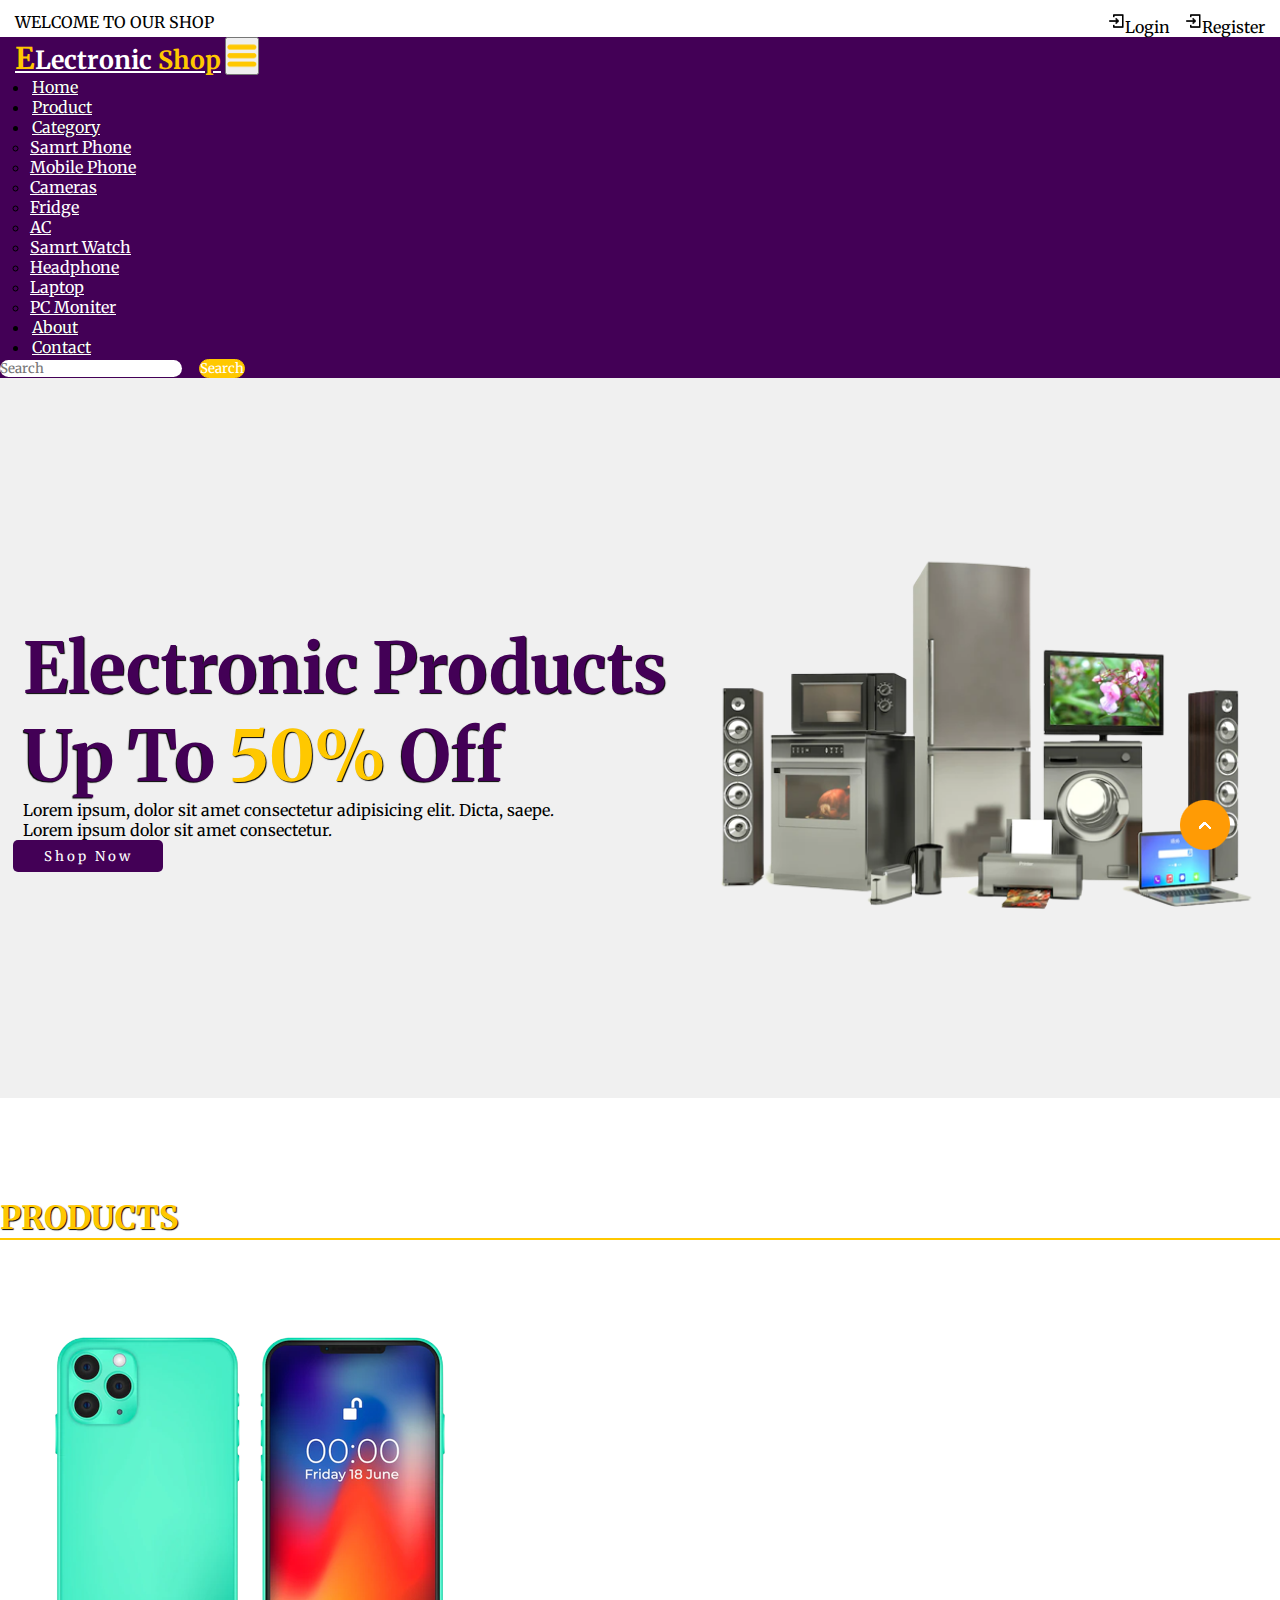
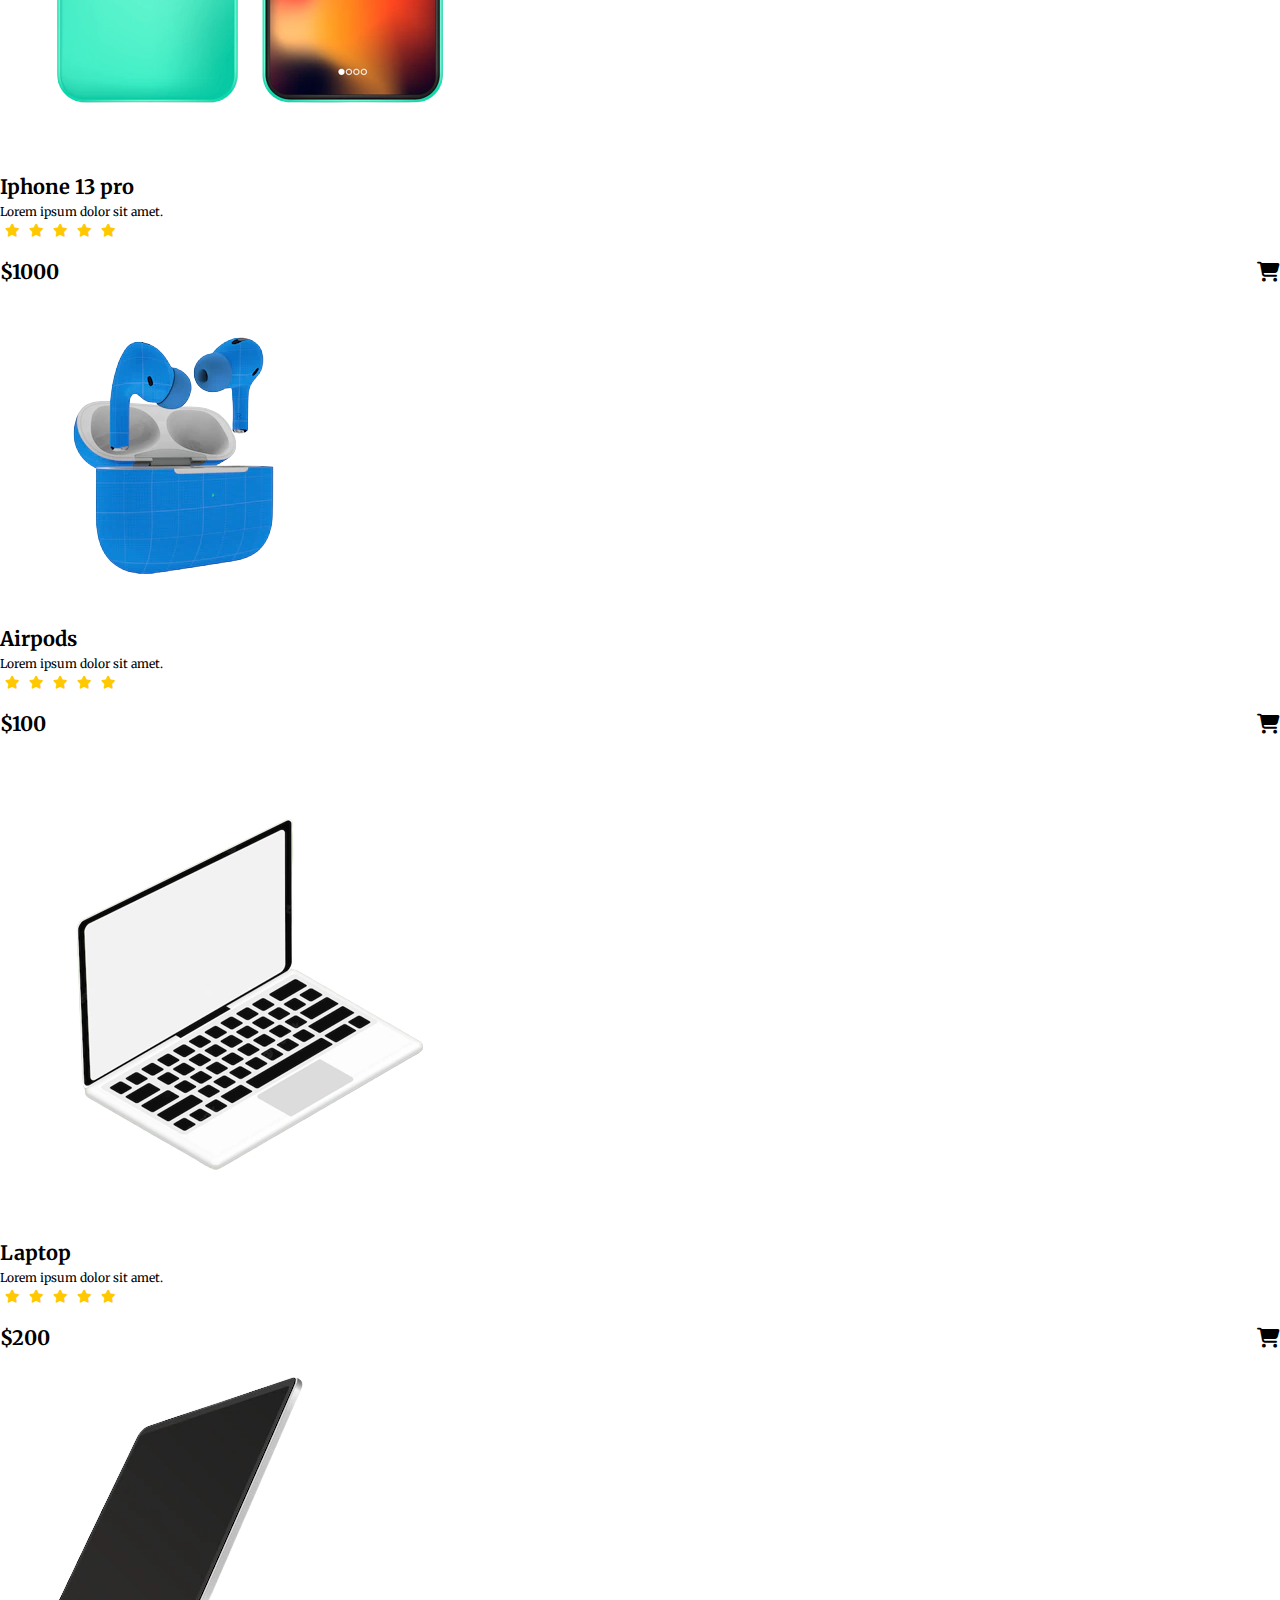
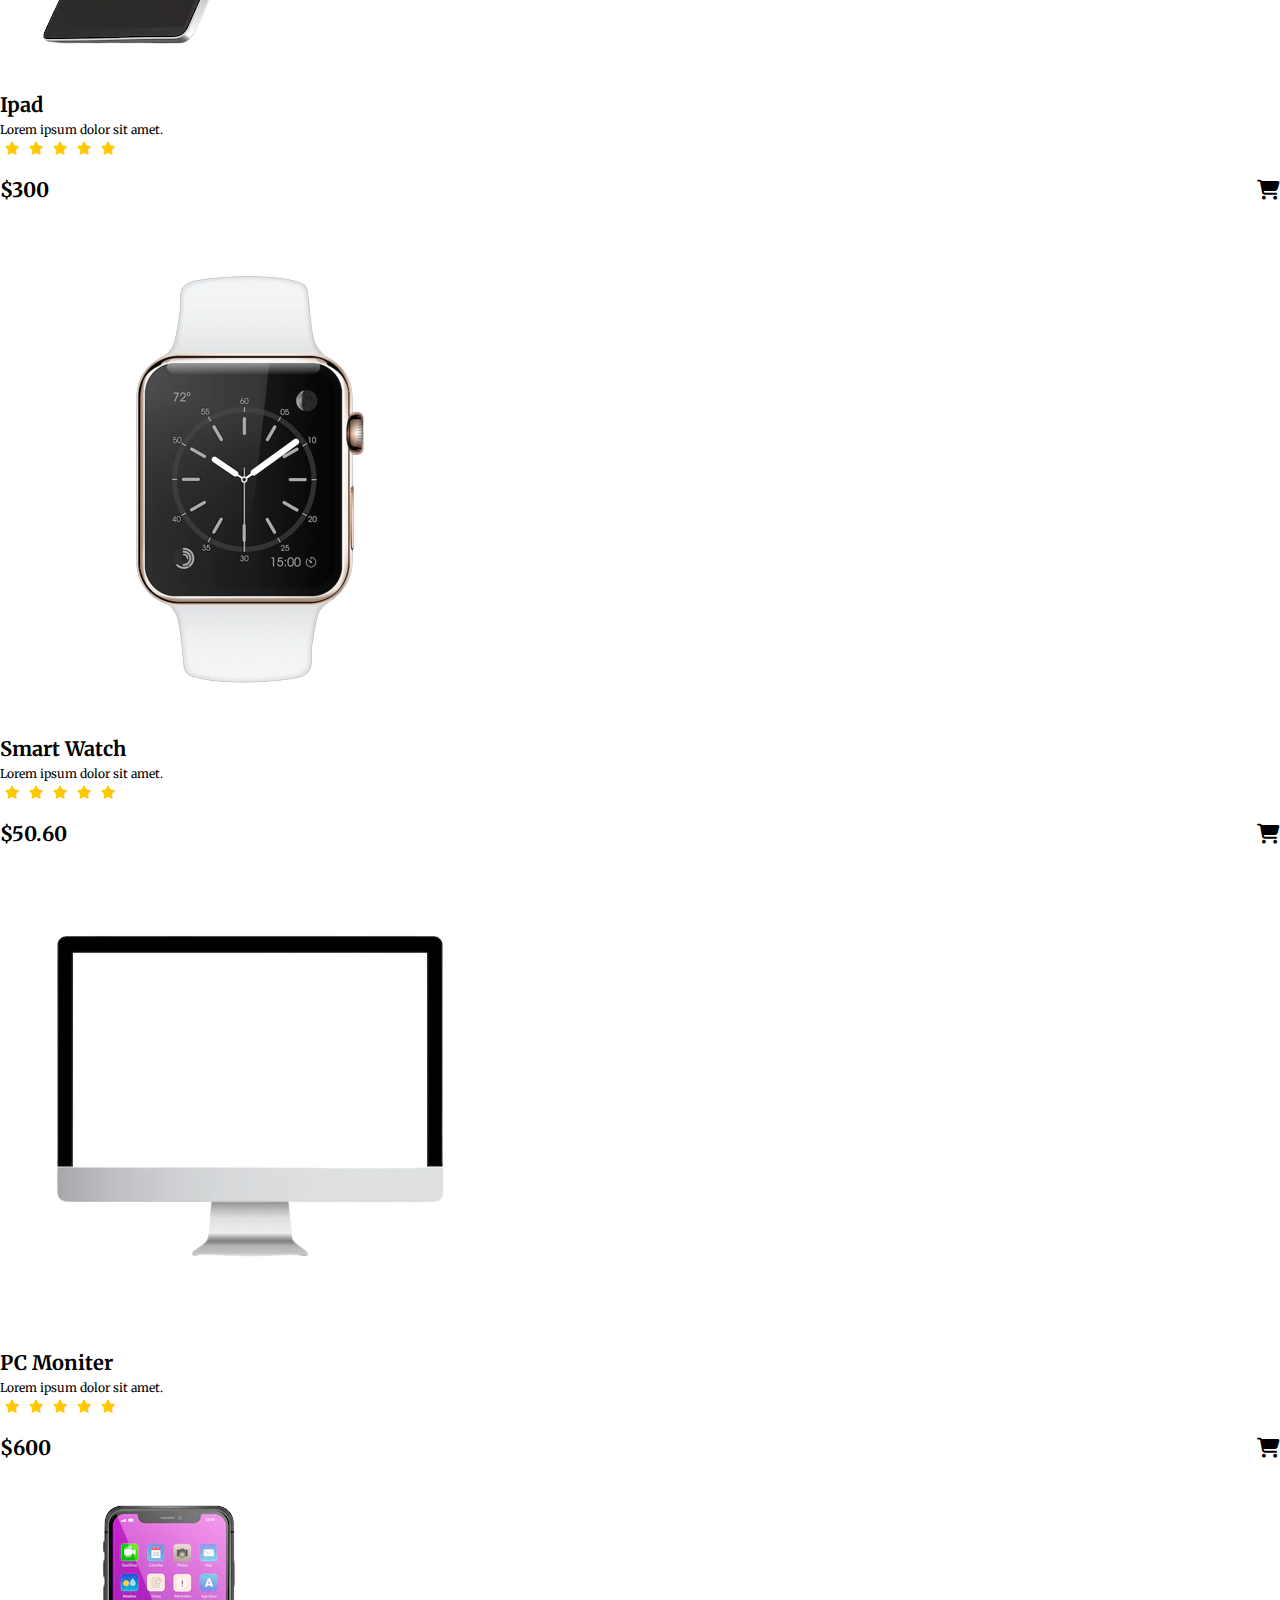
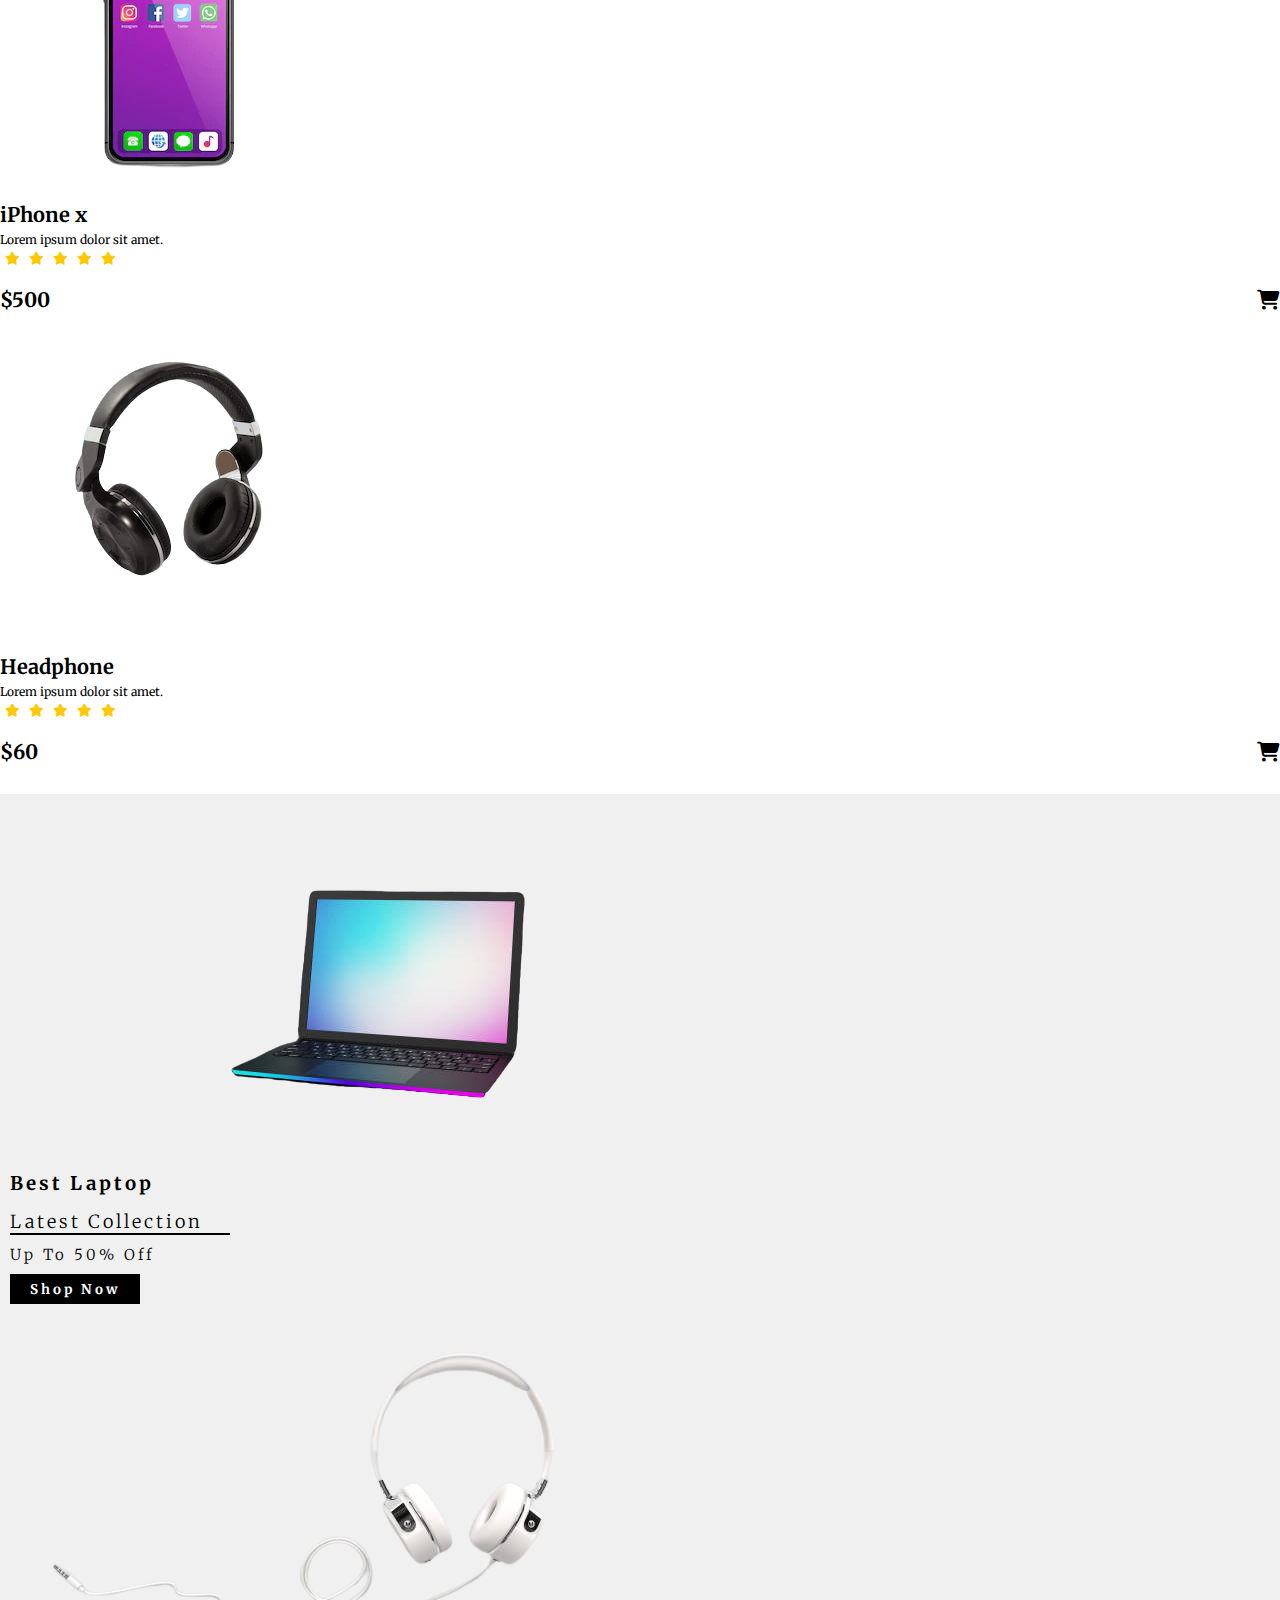
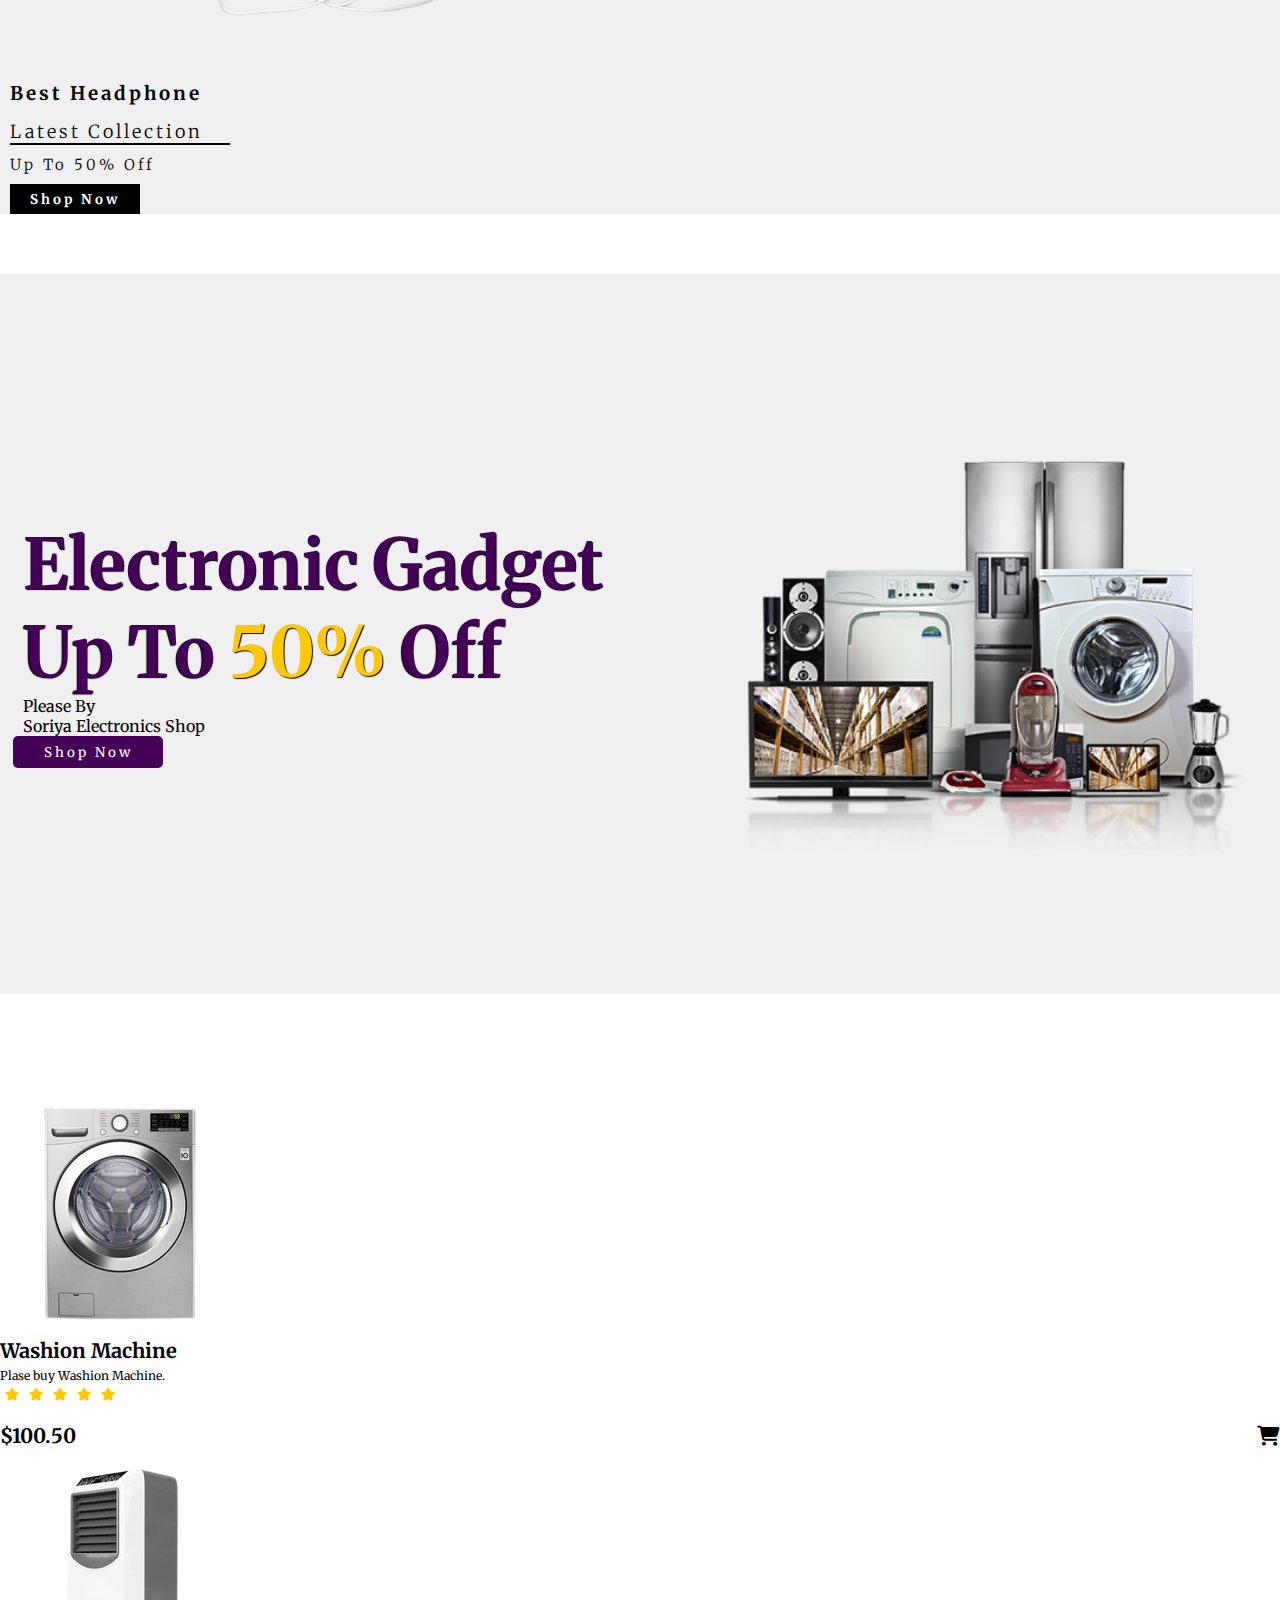
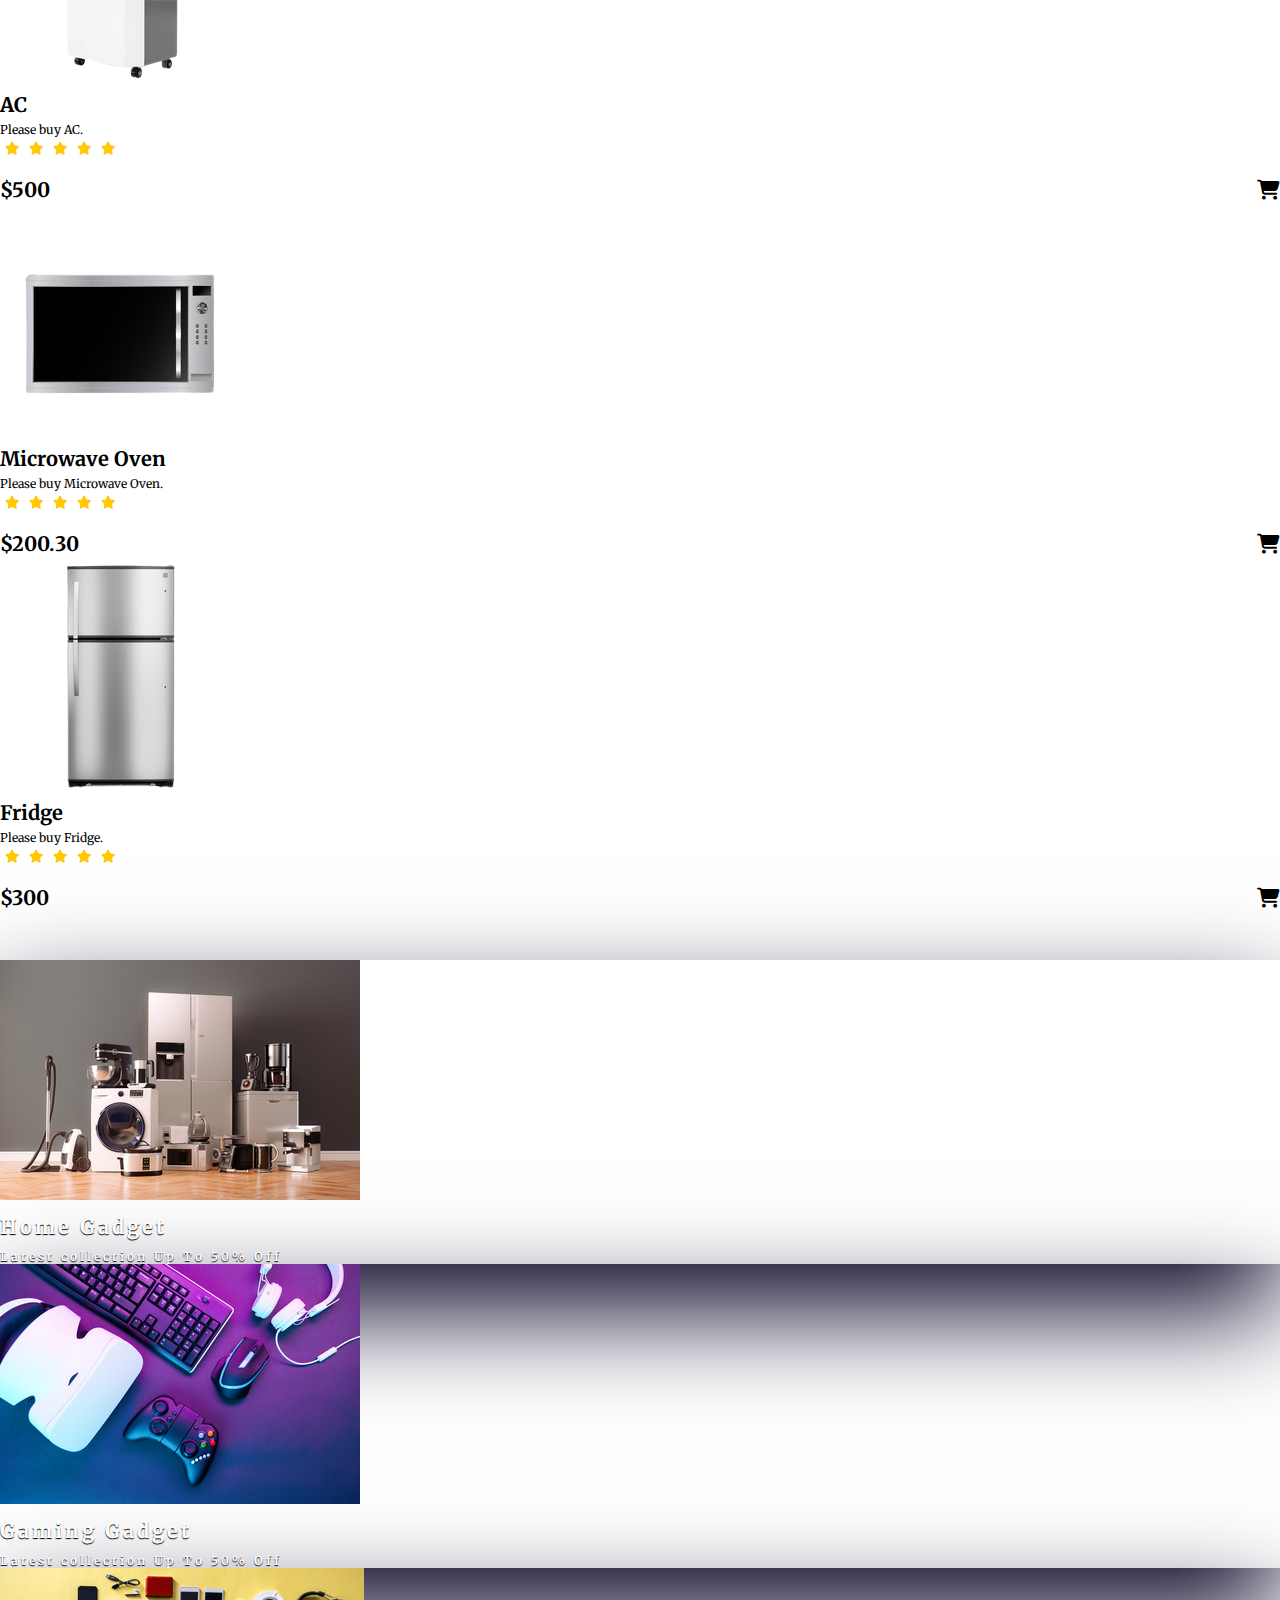
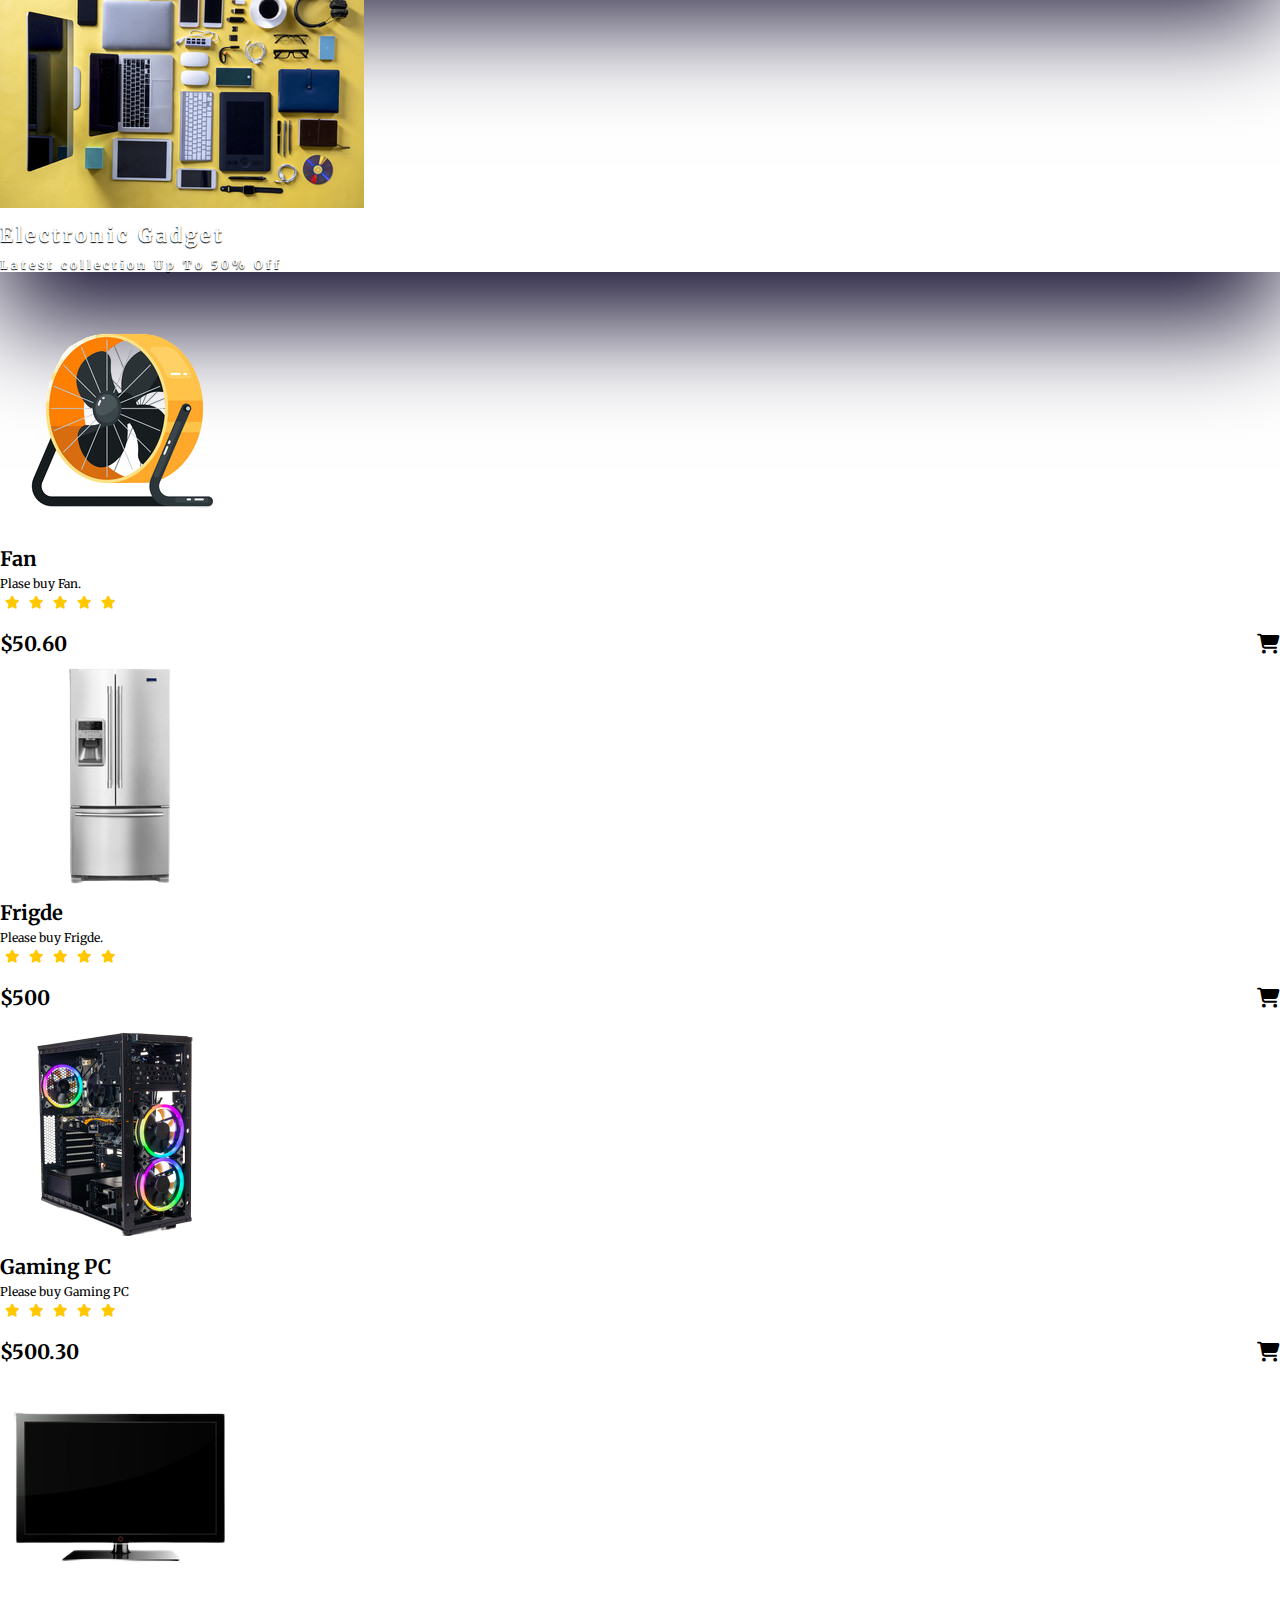
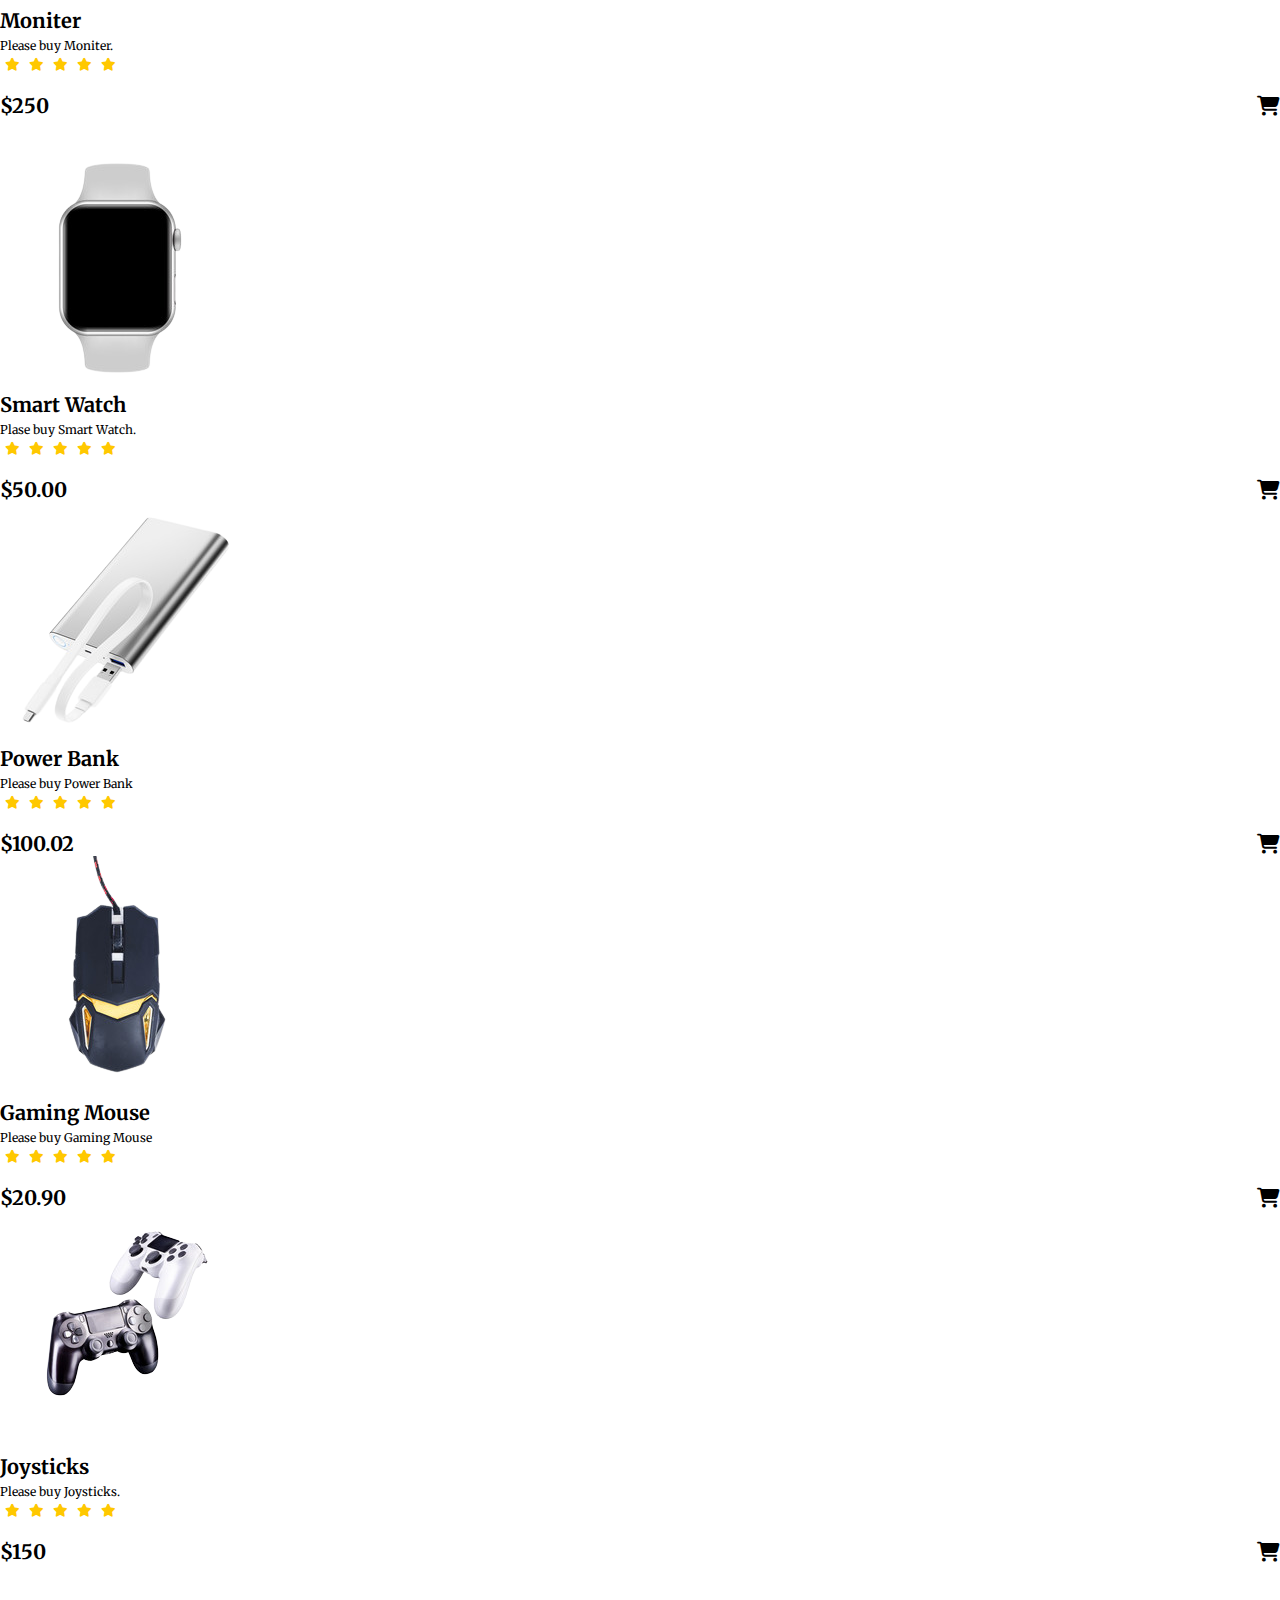
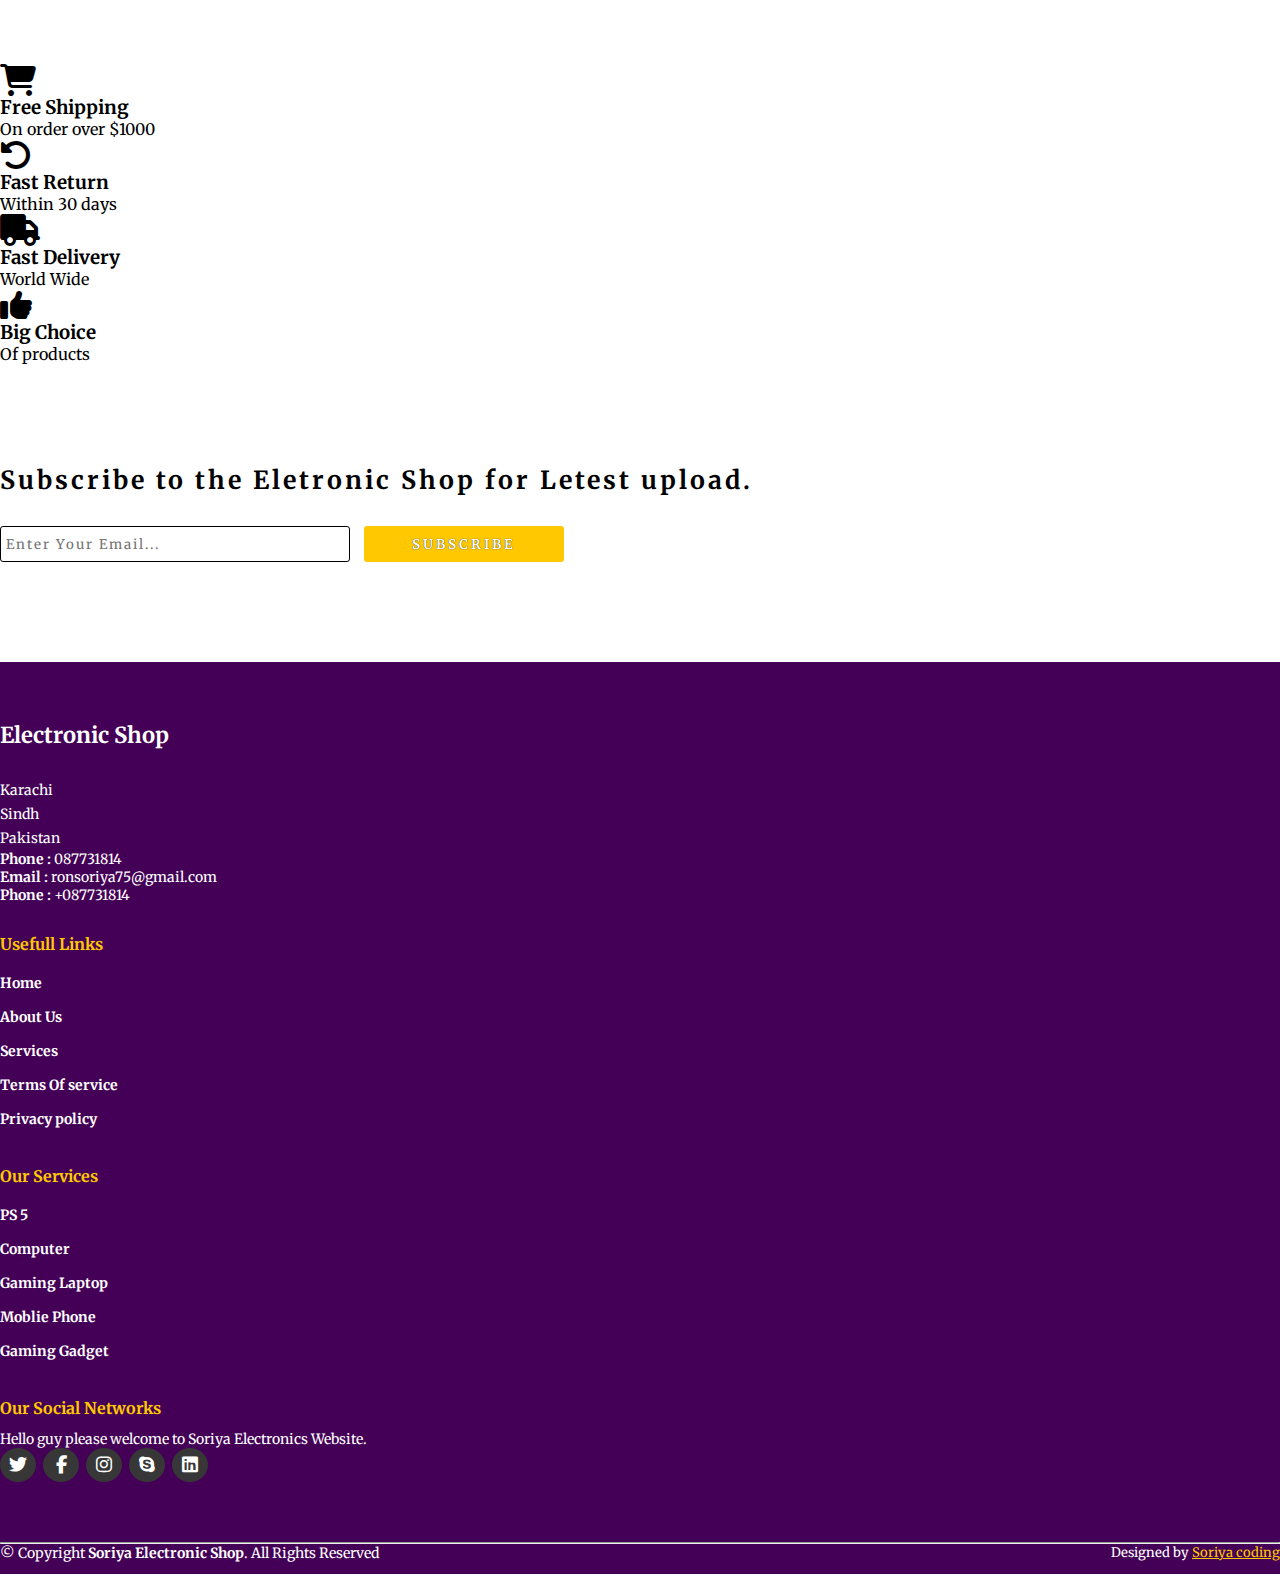
<file: index.html>
<!DOCTYPE html>
<html lang="en">
<head>
    <meta charset="UTF-8">
    <meta name="viewport" content="width=device-width, initial-scale=1.0">
    <title>Soritya Electronic Shop</title>
    <link rel="stylesheet" href="style.css">
    <link rel="stylesheet" href="https://cdnjs.cloudflare.com/ajax/libs/font-awesome/6.6.0/css/all.min.css">
    <!-- bootstrap links -->
    <link href="https://cdn.jsdelivr.net/npm/bootstrap@5.0.2/dist/css/bootstrap.min.css" rel="stylesheet" integrity="sha384-EVSTQN3/azprG1Anm3QDgpJLIm9Nao0Yz1ztcQTwFspd3yD65VohhpuuCOmLASjC" crossorigin="anonymous">
    <!-- bootstrap links -->
     <!-- font links -->
     <link rel="preconnect" href="https://fonts.googleapis.com">
     <link rel="preconnect" href="https://fonts.gstatic.com" crossorigin>
     <link href="https://fonts.googleapis.com/css2?family=Merriweather:ital,wght@0,300;0,400;0,700;0,900;1,300;1,400;1,700;1,900&display=swap" rel="stylesheet">
      <!-- font links -->
</head>
<body>
    
  <!-- top navbar -->
  <div class="top-navbar">
    <p>WELCOME TO OUR SHOP</p>
    <div class="icons">
        <a href="login.html"><img src="./images/register.png" alt="" width="18px">Login</a>
        <a href="register.html"><img src="./images/register.png" alt="" width="18px">Register</a>
    </div>
</div>
<!-- top navbar -->

<!-- navbar -->
<nav class="navbar navbar-expand-lg" id="navbar">
    <div class="container-fluid">
      <a class="navbar-brand" href="index.html" id="logo"><span id="span1">E</span>Lectronic <span>Shop</span></a>
      <button class="navbar-toggler" type="button" data-bs-toggle="collapse" data-bs-target="#navbarSupportedContent" aria-controls="navbarSupportedContent" aria-expanded="false" aria-label="Toggle navigation">
        <span><img src="./images/menu.png" alt="" width="30px"></span>
      </button>
      <div class="collapse navbar-collapse" id="navbarSupportedContent">
        <ul class="navbar-nav me-auto mb-2 mb-lg-0">
          <li class="nav-item">
            <a class="nav-link active" aria-current="page" href="index.html">Home</a>
          </li>
          <li class="nav-item">
            <a class="nav-link" href="#">Product</a>
          </li>
          <li class="nav-item dropdown">
            <a class="nav-link dropdown-toggle" href="#" id="navbarDropdown" role="button" data-bs-toggle="dropdown" aria-expanded="false">
              Category
            </a>
            <ul class="dropdown-menu" aria-labelledby="navbarDropdown" style="background-color: rgb(67 0 86);">
              <li><a class="dropdown-item" href="#">Samrt Phone</a></li>
              <li><a class="dropdown-item" href="#">Mobile Phone</a></li>
              <li><a class="dropdown-item" href="#">Cameras</a></li>
              <li><a class="dropdown-item" href="#">Fridge</a></li>
              <li><a class="dropdown-item" href="#">AC</a></li>
              <li><a class="dropdown-item" href="#">Samrt Watch</a></li>
              <li><a class="dropdown-item" href="#">Headphone</a></li>
              <li><a class="dropdown-item" href="#">Laptop</a></li>
              <li><a class="dropdown-item" href="#">PC Moniter</a></li>
            </ul>
          </li>
          <li class="nav-item">
            <a class="nav-link" href="about.html">About</a>
          </li>
          <li class="nav-item">
            <a class="nav-link" href="contact.html">Contact</a>
          </li>
        </ul>
        <form class="d-flex" id="search">
          <input class="form-control me-2" type="search" placeholder="Search" aria-label="Search">
          <button class="btn btn-outline-success" type="submit">Search</button>
        </form>
      </div>
    </div>
  </nav>
<!-- navbar -->



<!-- home content -->
<section class="home">
<div class="content">
  <h1> <span>Electronic Products</span>
    <br>
    Up To <span id="span2">50%</span> Off
  </h1>
  <p>Lorem ipsum, dolor sit amet consectetur adipisicing elit. Dicta, saepe.
    <br>Lorem ipsum dolor sit amet consectetur.
  </p>
  <div class="btn"><button>Shop Now</button></div>

</div>
<div class="img">
  <img src="./images/background.png" alt="">
</div>
</section>
<!-- home content -->








<!-- product cards -->
<div class="container" id="product-cards">
  <h1 class="text-center">PRODUCTS</h1>
  <div class="row" style="margin-top: 30px;">
    <div class="col-md-3 py-3 py-md-0">
      <div class="card">
        <img src="./images/p6.png" alt="">
        <div class="card-body">
          <h3 class="text-center">Iphone 13 pro</h3>
          <p class="text-center">Lorem ipsum dolor sit amet.</p>
          <div class="star text-center">
            <i class="fa-solid fa-star checked"></i>
            <i class="fa-solid fa-star checked"></i>
            <i class="fa-solid fa-star checked"></i>
            <i class="fa-solid fa-star checked"></i>
            <i class="fa-solid fa-star checked"></i>
          </div>
          <h2>$1000 <span><li class="fa-solid fa-cart-shopping"></li></span></h2>
        </div>
      </div>
    </div>
    <div class="col-md-3 py-3 py-md-0">
      <div class="card">
        <img src="./images/a1.png" alt="">
        <div class="card-body">
          <h3 class="text-center">Airpods</h3>
          <p class="text-center">Lorem ipsum dolor sit amet.</p>
          <div class="star text-center">
            <i class="fa-solid fa-star checked"></i>
            <i class="fa-solid fa-star checked"></i>
            <i class="fa-solid fa-star checked"></i>
            <i class="fa-solid fa-star checked"></i>
            <i class="fa-solid fa-star checked"></i>
          </div>
          <h2>$100 <span><li class="fa-solid fa-cart-shopping"></li></span></h2>
        </div>
      </div>
    </div>
    <div class="col-md-3 py-3 py-md-0">
      <div class="card">
        <img src="./images/laptop2.png" alt="">
        <div class="card-body">
          <h3 class="text-center">Laptop</h3>
          <p class="text-center">Lorem ipsum dolor sit amet.</p>
          <div class="star text-center">
            <i class="fa-solid fa-star checked"></i>
            <i class="fa-solid fa-star checked"></i>
            <i class="fa-solid fa-star checked"></i>
            <i class="fa-solid fa-star checked"></i>
            <i class="fa-solid fa-star checked"></i>
          </div>
          <h2>$200 <span><li class="fa-solid fa-cart-shopping"></li></span></h2>
        </div>
      </div>
    </div>
    <div class="col-md-3 py-3 py-md-0">
      <div class="card">
        <img src="./images/t1.png" alt="">
        <div class="card-body">
          <h3 class="text-center">Ipad</h3>
          <p class="text-center">Lorem ipsum dolor sit amet.</p>
          <div class="star text-center">
            <i class="fa-solid fa-star checked"></i>
            <i class="fa-solid fa-star checked"></i>
            <i class="fa-solid fa-star checked"></i>
            <i class="fa-solid fa-star checked"></i>
            <i class="fa-solid fa-star checked"></i>
          </div>
          <h2>$300 <span><li class="fa-solid fa-cart-shopping"></li></span></h2>
        </div>
      </div>
    </div>
  </div>

  <div class="row" style="margin-top: 30px;">
    <div class="col-md-3 py-3 py-md-0">
      <div class="card">
        <img src="./images/w1.png" alt="">
        <div class="card-body">
          <h3 class="text-center">Smart Watch</h3>
          <p class="text-center">Lorem ipsum dolor sit amet.</p>
          <div class="star text-center">
            <i class="fa-solid fa-star checked"></i>
            <i class="fa-solid fa-star checked"></i>
            <i class="fa-solid fa-star checked"></i>
            <i class="fa-solid fa-star checked"></i>
            <i class="fa-solid fa-star checked"></i>
          </div>
          <h2>$50.60 <span><li class="fa-solid fa-cart-shopping"></li></span></h2>
        </div>
      </div>
    </div>
    <div class="col-md-3 py-3 py-md-0">
      <div class="card">
        <img src="./images/pcm1.png" alt="">
        <div class="card-body">
          <h3 class="text-center">PC Moniter</h3>
          <p class="text-center">Lorem ipsum dolor sit amet.</p>
          <div class="star text-center">
            <i class="fa-solid fa-star checked"></i>
            <i class="fa-solid fa-star checked"></i>
            <i class="fa-solid fa-star checked"></i>
            <i class="fa-solid fa-star checked"></i>
            <i class="fa-solid fa-star checked"></i>
          </div>
          <h2>$600 <span><li class="fa-solid fa-cart-shopping"></li></span></h2>
        </div>
      </div>
    </div>
    <div class="col-md-3 py-3 py-md-0">
      <div class="card">
        <img src="./images/phone1.png" alt="">
        <div class="card-body">
          <h3 class="text-center">iPhone x</h3>
          <p class="text-center">Lorem ipsum dolor sit amet.</p>
          <div class="star text-center">
            <i class="fa-solid fa-star checked"></i>
            <i class="fa-solid fa-star checked"></i>
            <i class="fa-solid fa-star checked"></i>
            <i class="fa-solid fa-star checked"></i>
            <i class="fa-solid fa-star checked"></i>
          </div>
          <h2>$500 <span><li class="fa-solid fa-cart-shopping"></li></span></h2>
        </div>
      </div>
    </div>
    <div class="col-md-3 py-3 py-md-0">
      <div class="card">
        <img src="./images/h1.png" alt="">
        <div class="card-body">
          <h3 class="text-center">Headphone</h3>
          <p class="text-center">Lorem ipsum dolor sit amet.</p>
          <div class="star text-center">
            <i class="fa-solid fa-star checked"></i>
            <i class="fa-solid fa-star checked"></i>
            <i class="fa-solid fa-star checked"></i>
            <i class="fa-solid fa-star checked"></i>
            <i class="fa-solid fa-star checked"></i>
          </div>
          <h2>$60 <span><li class="fa-solid fa-cart-shopping"></li></span></h2>
        </div>
      </div>
    </div>
  </div>
</div>
<!-- product cards -->









<!-- other cards -->
<div class="container" id="other-cards">
  <div class="row">
    <div class="col-md-6 py-3 py-md-0">
      <div class="card">
        <img src="./images/c1.png" alt="">
        <div class="card-img-overlay">
          <h3>Best Laptop</h3>
          <h5>Latest Collection</h5>
          <p>Up To 50% Off</p>
          <button id="shopnow">Shop Now</button>
        </div>
      </div>
    </div>
    <div class="col-md-6 py-3 py-md-0">
      <div class="card">
        <img src="./images/c2.png" alt="">
        <div class="card-img-overlay">
          <h3>Best Headphone</h3>
          <h5>Latest Collection</h5>
          <p>Up To 50% Off</p>
          <button id="shopnow">Shop Now</button>
        </div>
      </div>
    </div>
  </div>
</div>
<!-- other cards -->







<!-- banner -->
<section class="banner">
  <div class="content">
    <h1> <span>Electronic Gadget</span>
      <br>
      Up To <span id="span2">50%</span> Off
    </h1>
    <p>Please By 
      <br>Soriya Electronics Shop
    </p>
    <div class="btn"><button>Shop Now</button></div>

  </div>
  <div class="img">
    <img src="./images/image1.png" alt="">
  </div>
</section>
<!-- banner -->



<!-- product cards -->
<div class="container" id="product-cards">
  <div class="row" style="margin-top: 30px;">
    <div class="col-md-3 py-3 py-md-0">
      <div class="card">
        <img src="./images/pr1.png" alt="">
        <div class="card-body">
          <h3 class="text-center">Washion Machine</h3>
          <p class="text-center">Plase buy Washion Machine.</p>
          <div class="star text-center">
            <i class="fa-solid fa-star checked"></i>
            <i class="fa-solid fa-star checked"></i>
            <i class="fa-solid fa-star checked"></i>
            <i class="fa-solid fa-star checked"></i>
            <i class="fa-solid fa-star checked"></i>
          </div>
          <h2>$100.50 <span><li class="fa-solid fa-cart-shopping"></li></span></h2>
        </div>
      </div>
    </div>
    <div class="col-md-3 py-3 py-md-0">
      <div class="card">
        <img src="./images/pr2.png" alt="">
        <div class="card-body">
          <h3 class="text-center">AC</h3>
          <p class="text-center">Please buy AC.</p>
          <div class="star text-center">
            <i class="fa-solid fa-star checked"></i>
            <i class="fa-solid fa-star checked"></i>
            <i class="fa-solid fa-star checked"></i>
            <i class="fa-solid fa-star checked"></i>
            <i class="fa-solid fa-star checked"></i>
          </div>
          <h2>$500 <span><li class="fa-solid fa-cart-shopping"></li></span></h2>
        </div>
      </div>
    </div>
    <div class="col-md-3 py-3 py-md-0">
      <div class="card">
        <img src="./images/pr3.png" alt="">
        <div class="card-body">
          <h3 class="text-center">Microwave Oven</h3>
          <p class="text-center">Please buy Microwave Oven.</p>
          <div class="star text-center">
            <i class="fa-solid fa-star checked"></i>
            <i class="fa-solid fa-star checked"></i>
            <i class="fa-solid fa-star checked"></i>
            <i class="fa-solid fa-star checked"></i>
            <i class="fa-solid fa-star checked"></i>
          </div>
          <h2>$200.30 <span><li class="fa-solid fa-cart-shopping"></li></span></h2>
        </div>
      </div>
    </div>
    <div class="col-md-3 py-3 py-md-0">
      <div class="card">
        <img src="./images/pr4.png" alt="">
        <div class="card-body">
          <h3 class="text-center">Fridge</h3>
          <p class="text-center">Please buy Fridge.</p>
          <div class="star text-center">
            <i class="fa-solid fa-star checked"></i>
            <i class="fa-solid fa-star checked"></i>
            <i class="fa-solid fa-star checked"></i>
            <i class="fa-solid fa-star checked"></i>
            <i class="fa-solid fa-star checked"></i>
          </div>
          <h2>$300 <span><li class="fa-solid fa-cart-shopping"></li></span></h2>
        </div>
      </div>
    </div>
  </div>


  <!-- Other Cards -->

<div class="container" id="other">
  <div class="row">
    <div class="col-md-4 py-3 py-md-0">
      <div class="card">
        <img src="images/c3.png" alt="">
        <div class="card-img-overlay">
          <h3>Home Gadget</h3>
          <p>Latest collection Up To 50% Off</p>
        </div>
      </div>
    </div>

    <div class="col-md-4 py-3 py-md-0">
      <div class="card">
        <img src="images/c4.png" alt="">
        <div class="card-img-overlay">
          <h3>Gaming Gadget</h3>
          <p>Latest collection Up To 50% Off</p>
        </div>
      </div>
    </div>

    <div class="col-md-4 py-3 py-md-0">
      <div class="card">
        <img src="images/c5.png" alt="">
        <div class="card-img-overlay">
          <h3>Electronic Gadget</h3>
          <p>Latest collection Up To 50% Off</p>
        </div>
      </div>
    </div>
  </div>
</div>

<!-- Other Cards -->



  <div class="row" style="margin-top: 30px;">
    <div class="col-md-3 py-3 py-md-0">
      <div class="card">
        <img src="./images/pr5.png" alt="">
        <div class="card-body">
          <h3 class="text-center">Fan</h3>
          <p class="text-center">Plase buy Fan.</p>
          <div class="star text-center">
            <i class="fa-solid fa-star checked"></i>
            <i class="fa-solid fa-star checked"></i>
            <i class="fa-solid fa-star checked"></i>
            <i class="fa-solid fa-star checked"></i>
            <i class="fa-solid fa-star checked"></i>
          </div>
          <h2>$50.60 <span><li class="fa-solid fa-cart-shopping"></li></span></h2>
        </div>
      </div>
    </div>
    <div class="col-md-3 py-3 py-md-0">
      <div class="card">
        <img src="./images/pr6.png" alt="">
        <div class="card-body">
          <h3 class="text-center">Frigde</h3>
          <p class="text-center">Please buy Frigde.</p>
          <div class="star text-center">
            <i class="fa-solid fa-star checked"></i>
            <i class="fa-solid fa-star checked"></i>
            <i class="fa-solid fa-star checked"></i>
            <i class="fa-solid fa-star checked"></i>
            <i class="fa-solid fa-star checked"></i>
          </div>
          <h2>$500 <span><li class="fa-solid fa-cart-shopping"></li></span></h2>
        </div>
      </div>
    </div>

    <div class="col-md-3 py-3 py-md-0">
      <div class="card">
        <img src="./images/pr7.png" alt="">
        <div class="card-body">
          <h3 class="text-center">Gaming PC</h3>
          <p class="text-center">Please buy Gaming PC</p>
          <div class="star text-center">
            <i class="fa-solid fa-star checked"></i>
            <i class="fa-solid fa-star checked"></i>
            <i class="fa-solid fa-star checked"></i>
            <i class="fa-solid fa-star checked"></i>
            <i class="fa-solid fa-star checked"></i>
          </div>
          <h2>$500.30 <span><li class="fa-solid fa-cart-shopping"></li></span></h2>
        </div>
      </div>
    </div>
    <div class="col-md-3 py-3 py-md-0">
      <div class="card">
        <img src="./images/pr8.png" alt="">
        <div class="card-body">
          <h3 class="text-center">Moniter</h3>
          <p class="text-center">Please buy Moniter.</p>
          <div class="star text-center">
            <i class="fa-solid fa-star checked"></i>
            <i class="fa-solid fa-star checked"></i>
            <i class="fa-solid fa-star checked"></i>
            <i class="fa-solid fa-star checked"></i>
            <i class="fa-solid fa-star checked"></i>
          </div>
          <h2>$250 <span><li class="fa-solid fa-cart-shopping"></li></span></h2>
        </div>
      </div>
    </div>
  </div>



  <div class="row" style="margin-top: 30px;">
    <div class="col-md-3 py-3 py-md-0">
      <div class="card">
        <img src="./images/pr9.png" alt="">
        <div class="card-body">
          <h3 class="text-center">Smart Watch</h3>
          <p class="text-center">Plase buy Smart Watch.</p>
          <div class="star text-center">
            <i class="fa-solid fa-star checked"></i>
            <i class="fa-solid fa-star checked"></i>
            <i class="fa-solid fa-star checked"></i>
            <i class="fa-solid fa-star checked"></i>
            <i class="fa-solid fa-star checked"></i>
          </div>
          <h2>$50.00 <span><li class="fa-solid fa-cart-shopping"></li></span></h2>
        </div>
      </div>
    </div>
    <div class="col-md-3 py-3 py-md-0">
      <div class="card">
        <img src="./images/pr10.png" alt="">
        <div class="card-body">
          <h3 class="text-center">Power Bank</h3>
          <p class="text-center">Please buy Power Bank</p>
          <div class="star text-center">
            <i class="fa-solid fa-star checked"></i>
            <i class="fa-solid fa-star checked"></i>
            <i class="fa-solid fa-star checked"></i>
            <i class="fa-solid fa-star checked"></i>
            <i class="fa-solid fa-star checked"></i>
          </div>
          <h2>$100.02 <span><li class="fa-solid fa-cart-shopping"></li></span></h2>
        </div>
      </div>
    </div>
    <div class="col-md-3 py-3 py-md-0">
      <div class="card">
        <img src="./images/pr11.png" alt="">
        <div class="card-body">
          <h3 class="text-center">Gaming Mouse</h3>
          <p class="text-center">Please buy Gaming Mouse</p>
          <div class="star text-center">
            <i class="fa-solid fa-star checked"></i>
            <i class="fa-solid fa-star checked"></i>
            <i class="fa-solid fa-star checked"></i>
            <i class="fa-solid fa-star checked"></i>
            <i class="fa-solid fa-star checked"></i>
          </div>
          <h2>$20.90 <span><li class="fa-solid fa-cart-shopping"></li></span></h2>
        </div>
      </div>
    </div>
    <div class="col-md-3 py-3 py-md-0">
      <div class="card">
        <img src="./images/pr12.png" alt="">
        <div class="card-body">
          <h3 class="text-center">Joysticks</h3>
          <p class="text-center">Please buy Joysticks.</p>
          <div class="star text-center">
            <i class="fa-solid fa-star checked"></i>
            <i class="fa-solid fa-star checked"></i>
            <i class="fa-solid fa-star checked"></i>
            <i class="fa-solid fa-star checked"></i>
            <i class="fa-solid fa-star checked"></i>
          </div>
          <h2>$150 <span><li class="fa-solid fa-cart-shopping"></li></span></h2>
        </div>
      </div>
    </div>
  </div>

</div>
<!-- product cards -->




<!-- offer -->

 <div class="container" id="offer">
  <div class="row">
    <div class="col-md-3 py-3 py-md-0">
      <i class="fa-solid fa-cart-shopping"></i>
      <h3>Free Shipping</h3>
      <p>On order over $1000</p>
    </div>
    <div class="col-md-3 py-3 py-md-0">
      <i class="fa-solid fa-rotate-left"></i>
      <h3>Fast Return</h3>
      <p>Within 30 days</p>
    </div>
    <div class="col-md-3 py-3 py-md-0">
      <i class="fa-solid fa-truck"></i>
      <h3>Fast Delivery</h3>
      <p>World Wide</p>
    </div>
    <div class="col-md-3 py-3 py-md-0">
      <i class="fa-solid fa-thumbs-up"></i>
      <h3>Big Choice</h3>
      <p>Of products</p>
    </div>
  </div>
 </div>

<!-- offer -->



<!-- newsleter -->

<div class="container" id="newsleter">
  <h3 class="text-center">Subscribe to the Eletronic Shop for Letest upload.</h3>
  <div class="input text-center">
    <input type="text" placeholder="Enter Your Email...">
    <button id="subscribe">SUBSCRIBE</button>
  </div>
</div>

<!-- newsleter -->



<!-- footer -->

<footer id="footer">
  <div class="footer-top">
    <div class="container">
      <div class="row">

        <div class="col-lg-3 col-md-6 footer-contact">
          <h4>Electronic Shop</h4>
          <p>
            Karachi <br>
            Sindh <br>
            Pakistan <br>
          </p>
          <strong>Phone :</strong> 087731814 <br>
          <strong>Email :</strong> ronsoriya75@gmail.com <br>
          <strong>Phone :</strong> +087731814 <br>
        </div>

        <div class="col-lg-3 col-md-6 footer-links">
          <h4>Usefull Links</h4>
          <ul>
            <li><a href="#">Home</a></li>
            <li><a href="#">About Us</a></li>
            <li><a href="#">Services</a></li>
            <li><a href="#">Terms Of service</a></li>
            <li><a href="#">Privacy policy</a></li>
          </ul>
        </div>


        <div class="col-lg-3 col-md-6 footer-links">
          <h4>Our Services</h4>
          <ul>
            <li><a href="#">PS 5</a></li>
            <li><a href="#">Computer</a></li>
            <li><a href="#">Gaming Laptop</a></li>
            <li><a href="#">Moblie Phone</a></li>
            <li><a href="#">Gaming Gadget</a></li>
          </ul>
        </div>

        <div class="col-lg-3 col-md-6 footer-links">
          <h4>Our Social Networks</h4>
          <p>Hello guy please welcome to Soriya Electronics Website.</p>

          <div class="socail-links mt-3">
            <a href="#"><i class="fa-brands fa-twitter"></i></a>
            <a href="#"><i class="fa-brands fa-facebook-f"></i></a>
            <a href="#"><i class="fa-brands fa-instagram"></i></a>
            <a href="#"><i class="fa-brands fa-skype"></i></a>
            <a href="#"><i class="fa-brands fa-linkedin"></i></a>
          </div>
        </div>

      </div>
    </div>
  </div>
  <hr>

  <div class="container py-4">
    <div class="copyright">
      &copy; Copyright <strong><span>Soriya Electronic Shop</span></strong>. All Rights Reserved</div>
    <div class="credits">
      Designed by <a href="#"> Soriya coding</a>
    </div>
  </div>

</footer>

<!-- footer -->




<a href="#" class="arrow"><i><img src="images/arrow.png" alt=""></i></a>
















    <script src="https://cdn.jsdelivr.net/npm/bootstrap@5.0.2/dist/js/bootstrap.bundle.min.js" integrity="sha384-MrcW6ZMFYlzcLA8Nl+NtUVF0sA7MsXsP1UyJoMp4YLEuNSfAP+JcXn/tWtIaxVXM" crossorigin="anonymous"></script>

</body>
</html>
</file>
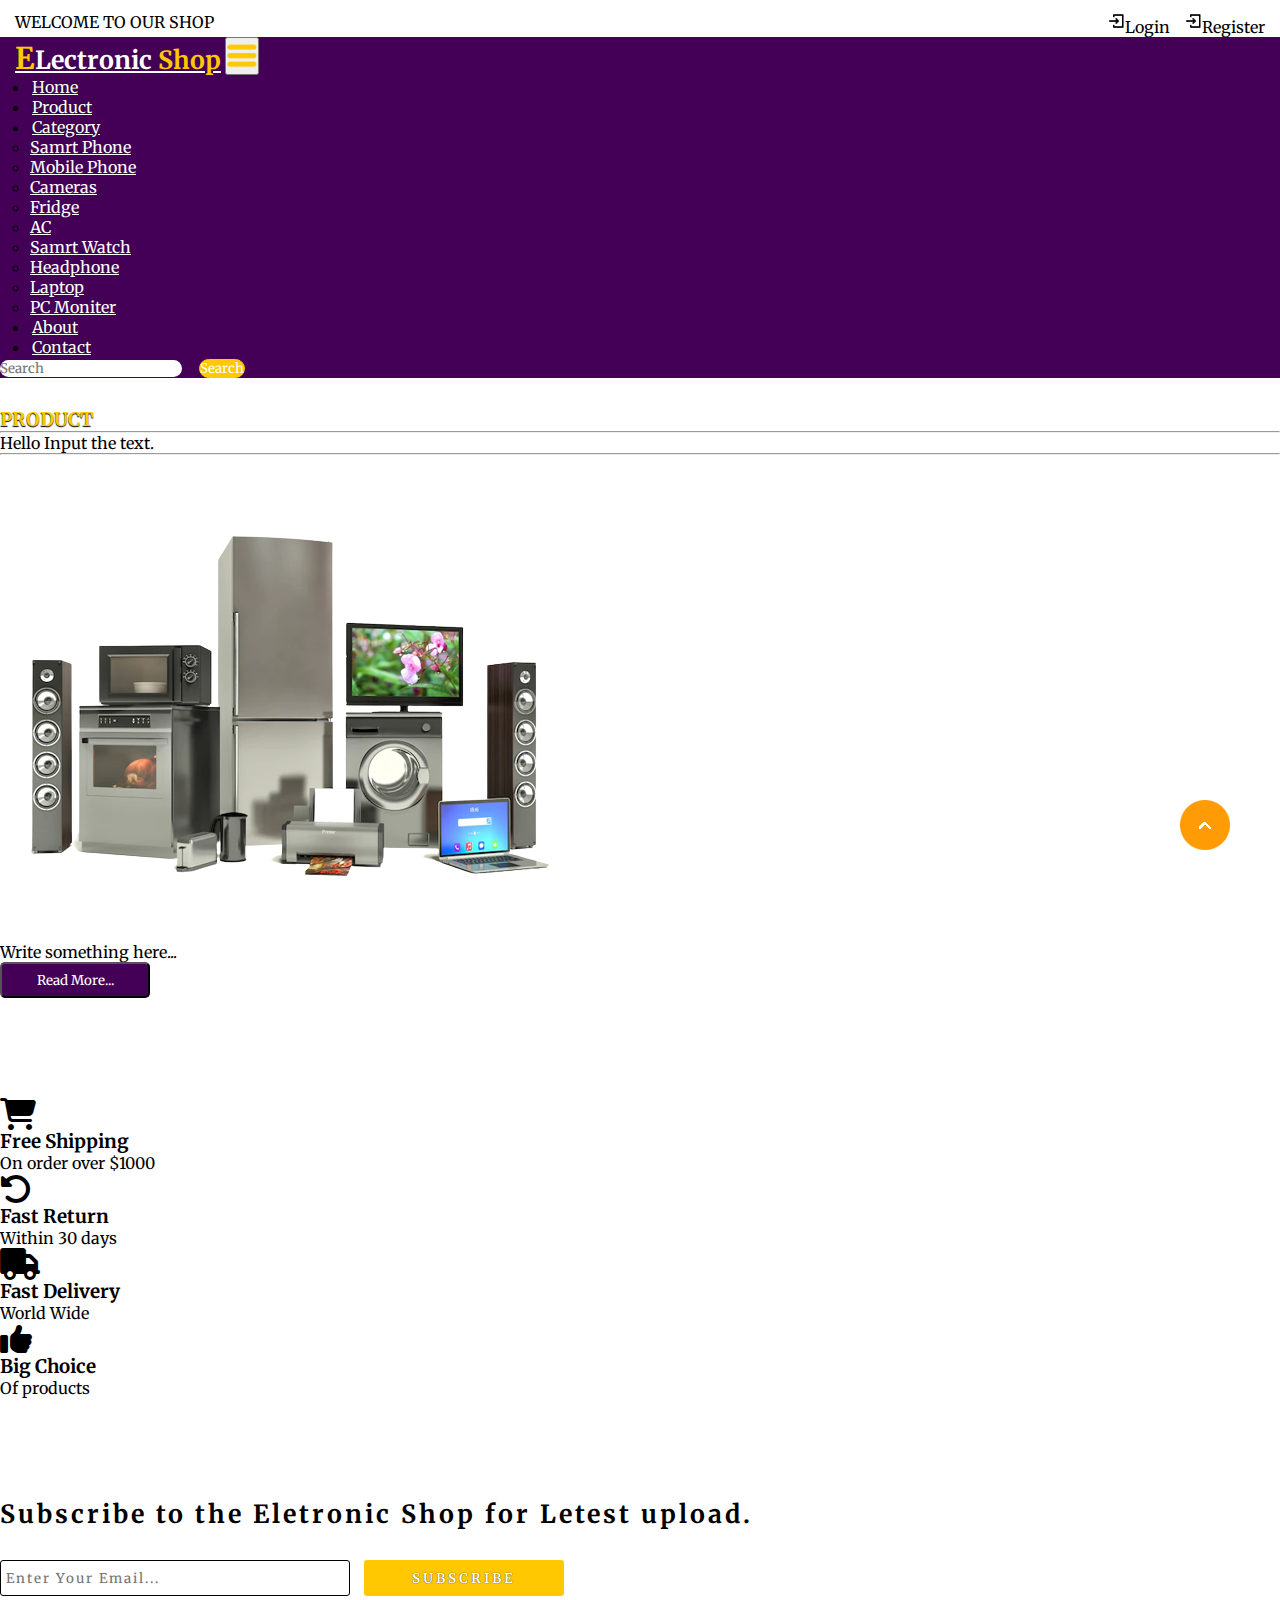
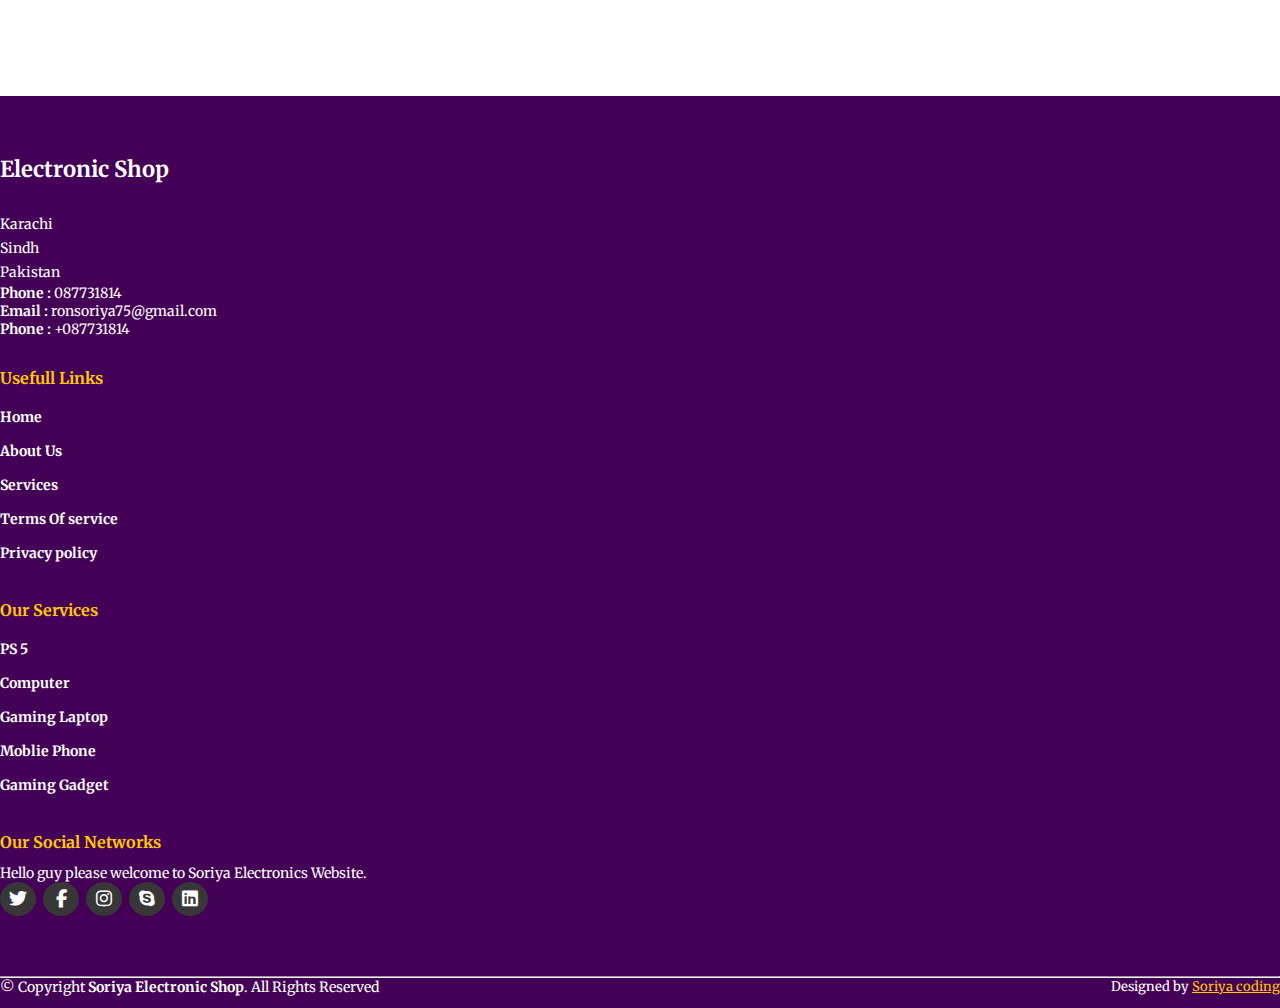
<file: about.html>
<!DOCTYPE html>
<html lang="en">
<head>
    <meta charset="UTF-8">
    <meta name="viewport" content="width=device-width, initial-scale=1.0">
    <title>Soritya Electronic Shop</title>
    <link rel="stylesheet" href="style.css">
    <link rel="stylesheet" href="https://cdnjs.cloudflare.com/ajax/libs/font-awesome/6.6.0/css/all.min.css">
    <!-- bootstrap links -->
    <link href="https://cdn.jsdelivr.net/npm/bootstrap@5.0.2/dist/css/bootstrap.min.css" rel="stylesheet" integrity="sha384-EVSTQN3/azprG1Anm3QDgpJLIm9Nao0Yz1ztcQTwFspd3yD65VohhpuuCOmLASjC" crossorigin="anonymous">
    <!-- bootstrap links -->
     <!-- font links -->
     <link rel="preconnect" href="https://fonts.googleapis.com">
     <link rel="preconnect" href="https://fonts.gstatic.com" crossorigin>
     <link href="https://fonts.googleapis.com/css2?family=Merriweather:ital,wght@0,300;0,400;0,700;0,900;1,300;1,400;1,700;1,900&display=swap" rel="stylesheet">
      <!-- font links -->
</head>
<body>
    
  <!-- top navbar -->
  <div class="top-navbar">
    <p>WELCOME TO OUR SHOP</p>
    <div class="icons">
        <a href="login.html"><img src="./images/register.png" alt="" width="18px">Login</a>
        <a href="register.html"><img src="./images/register.png" alt="" width="18px">Register</a>
    </div>
</div>
<!-- top navbar -->

<!-- navbar -->
<nav class="navbar navbar-expand-lg" id="navbar">
    <div class="container-fluid">
      <a class="navbar-brand" href="index.html" id="logo"><span id="span1">E</span>Lectronic <span>Shop</span></a>
      <button class="navbar-toggler" type="button" data-bs-toggle="collapse" data-bs-target="#navbarSupportedContent" aria-controls="navbarSupportedContent" aria-expanded="false" aria-label="Toggle navigation">
        <span><img src="./images/menu.png" alt="" width="30px"></span>
      </button>
      <div class="collapse navbar-collapse" id="navbarSupportedContent">
        <ul class="navbar-nav me-auto mb-2 mb-lg-0">
          <li class="nav-item">
            <a class="nav-link active" aria-current="page" href="index.html">Home</a>
          </li>
          <li class="nav-item">
            <a class="nav-link" href="#">Product</a>
          </li>
          <li class="nav-item dropdown">
            <a class="nav-link dropdown-toggle" href="#" id="navbarDropdown" role="button" data-bs-toggle="dropdown" aria-expanded="false">
              Category
            </a>
            <ul class="dropdown-menu" aria-labelledby="navbarDropdown" style="background-color: rgb(67 0 86);">
              <li><a class="dropdown-item" href="#">Samrt Phone</a></li>
              <li><a class="dropdown-item" href="#">Mobile Phone</a></li>
              <li><a class="dropdown-item" href="#">Cameras</a></li>
              <li><a class="dropdown-item" href="#">Fridge</a></li>
              <li><a class="dropdown-item" href="#">AC</a></li>
              <li><a class="dropdown-item" href="#">Samrt Watch</a></li>
              <li><a class="dropdown-item" href="#">Headphone</a></li>
              <li><a class="dropdown-item" href="#">Laptop</a></li>
              <li><a class="dropdown-item" href="#">PC Moniter</a></li>
            </ul>
          </li>
          <li class="nav-item">
            <a class="nav-link" href="about.html">About</a>
          </li>
          <li class="nav-item">
            <a class="nav-link" href="contact.html">Contact</a>
          </li>
        </ul>
        <form class="d-flex" id="search">
          <input class="form-control me-2" type="search" placeholder="Search" aria-label="Search">
          <button class="btn btn-outline-success" type="submit">Search</button>
        </form>
      </div>
    </div>
  </nav>
<!-- navbar -->


<!-- about -->

<div class="container" id="about">
    <h3>PRODUCT</h3>
    <hr>
    <p>Hello Input the text.</p>
    <hr>
    <div class="row" style="margin-top: 50px;">
        <div class="col-md-5 py-3 py-md-0">
            <div class="card">
                <img src="images/background.png" alt="">
            </div>
        </div>
        <div class="col-md-7 py-3 py-md-0">
           <p>Write something here...</p>
           <button>Read More...</button>
        </div>
    </div>
</div>

<!-- about -->













<!-- offer -->

 <div class="container" id="offer">
  <div class="row">
    <div class="col-md-3 py-3 py-md-0">
      <i class="fa-solid fa-cart-shopping"></i>
      <h3>Free Shipping</h3>
      <p>On order over $1000</p>
    </div>
    <div class="col-md-3 py-3 py-md-0">
      <i class="fa-solid fa-rotate-left"></i>
      <h3>Fast Return</h3>
      <p>Within 30 days</p>
    </div>
    <div class="col-md-3 py-3 py-md-0">
      <i class="fa-solid fa-truck"></i>
      <h3>Fast Delivery</h3>
      <p>World Wide</p>
    </div>
    <div class="col-md-3 py-3 py-md-0">
      <i class="fa-solid fa-thumbs-up"></i>
      <h3>Big Choice</h3>
      <p>Of products</p>
    </div>
  </div>
 </div>

<!-- offer -->



<!-- newsleter -->

<div class="container" id="newsleter">
  <h3 class="text-center">Subscribe to the Eletronic Shop for Letest upload.</h3>
  <div class="input text-center">
    <input type="text" placeholder="Enter Your Email...">
    <button id="subscribe">SUBSCRIBE</button>
  </div>
</div>

<!-- newsleter -->



<!-- footer -->

<footer id="footer">
  <div class="footer-top">
    <div class="container">
      <div class="row">

        <div class="col-lg-3 col-md-6 footer-contact">
          <h4>Electronic Shop</h4>
          <p>
            Karachi <br>
            Sindh <br>
            Pakistan <br>
          </p>
          <strong>Phone :</strong> 087731814 <br>
          <strong>Email :</strong> ronsoriya75@gmail.com <br>
          <strong>Phone :</strong> +087731814 <br>
        </div>

        <div class="col-lg-3 col-md-6 footer-links">
          <h4>Usefull Links</h4>
          <ul>
            <li><a href="#">Home</a></li>
            <li><a href="#">About Us</a></li>
            <li><a href="#">Services</a></li>
            <li><a href="#">Terms Of service</a></li>
            <li><a href="#">Privacy policy</a></li>
          </ul>
        </div>


        <div class="col-lg-3 col-md-6 footer-links">
          <h4>Our Services</h4>
          <ul>
            <li><a href="#">PS 5</a></li>
            <li><a href="#">Computer</a></li>
            <li><a href="#">Gaming Laptop</a></li>
            <li><a href="#">Moblie Phone</a></li>
            <li><a href="#">Gaming Gadget</a></li>
          </ul>
        </div>

        <div class="col-lg-3 col-md-6 footer-links">
          <h4>Our Social Networks</h4>
          <p>Hello guy please welcome to Soriya Electronics Website.</p>

          <div class="socail-links mt-3">
            <a href="#"><i class="fa-brands fa-twitter"></i></a>
            <a href="#"><i class="fa-brands fa-facebook-f"></i></a>
            <a href="#"><i class="fa-brands fa-instagram"></i></a>
            <a href="#"><i class="fa-brands fa-skype"></i></a>
            <a href="#"><i class="fa-brands fa-linkedin"></i></a>
          </div>
        </div>

      </div>
    </div>
  </div>
  <hr>

  <div class="container py-4">
    <div class="copyright">
      &copy; Copyright <strong><span>Soriya Electronic Shop</span></strong>. All Rights Reserved</div>
    <div class="credits">
      Designed by <a href="#"> Soriya coding</a>
    </div>
  </div>

</footer>

<!-- footer -->




<a href="#" class="arrow"><i><img src="images/arrow.png" alt=""></i></a>
















    <script src="https://cdn.jsdelivr.net/npm/bootstrap@5.0.2/dist/js/bootstrap.bundle.min.js" integrity="sha384-MrcW6ZMFYlzcLA8Nl+NtUVF0sA7MsXsP1UyJoMp4YLEuNSfAP+JcXn/tWtIaxVXM" crossorigin="anonymous"></script>

</body>
</html>
</file>
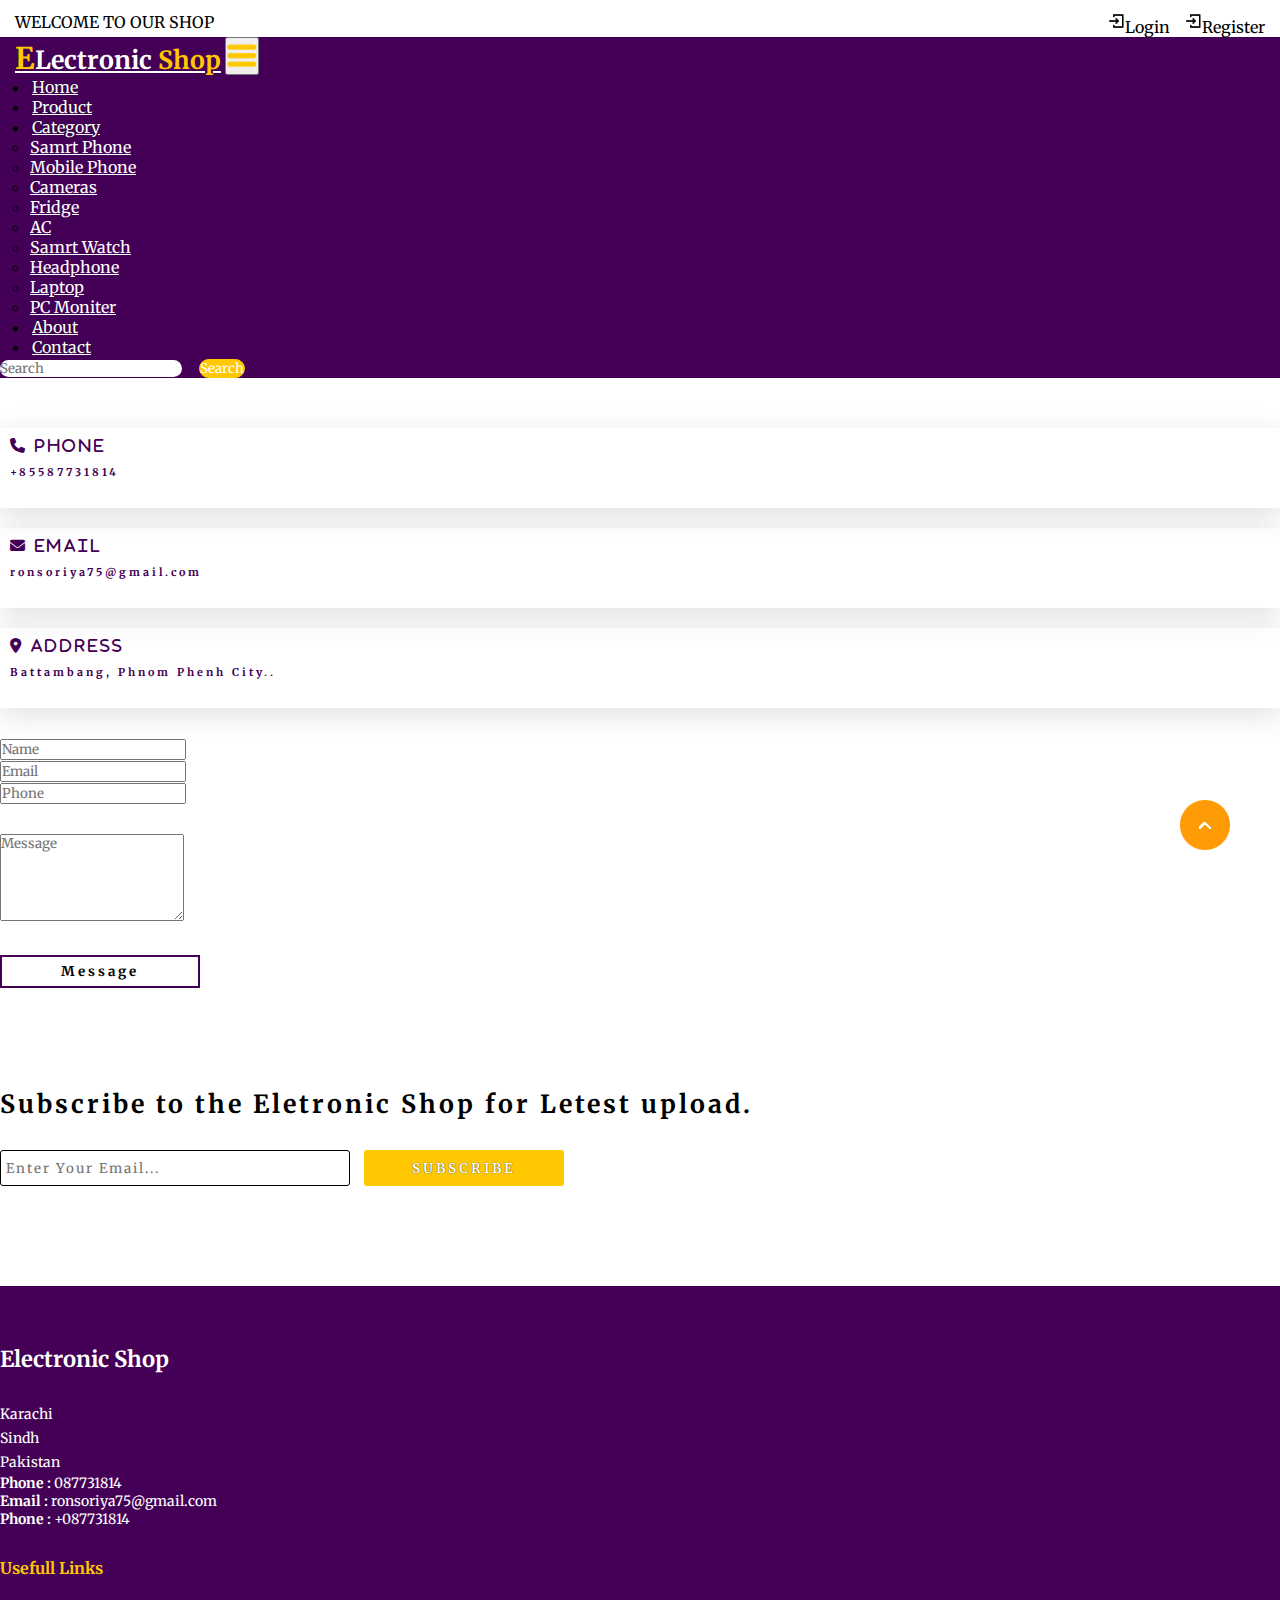
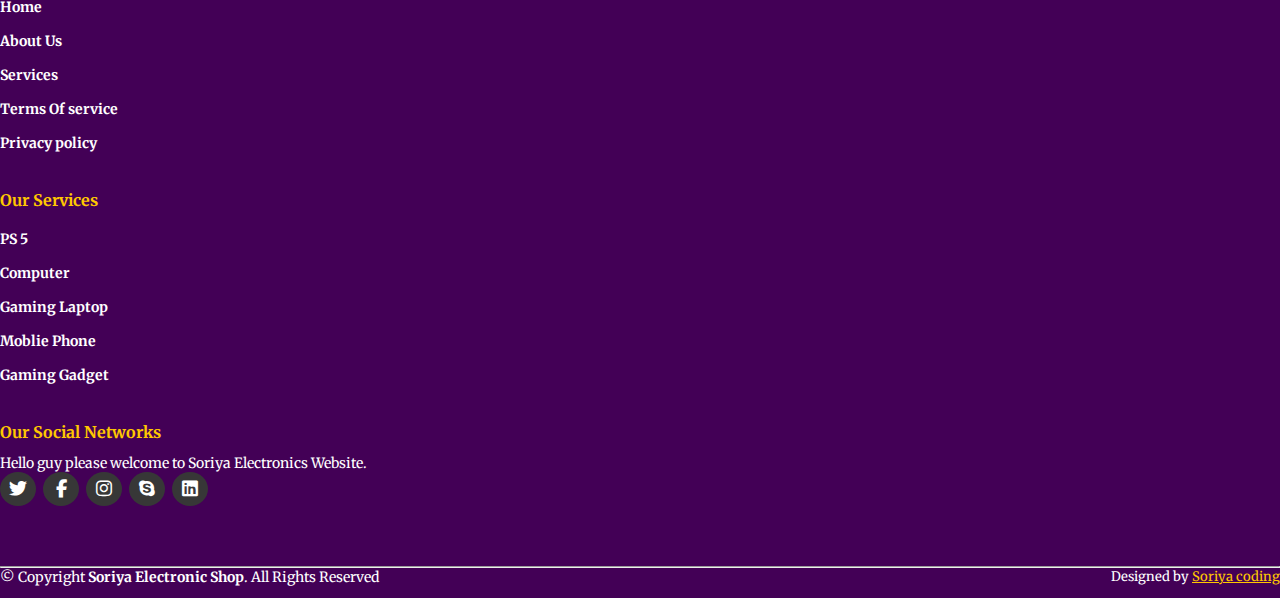
<file: contact.html>
<!DOCTYPE html>
<html lang="en">
<head>
    <meta charset="UTF-8">
    <meta name="viewport" content="width=device-width, initial-scale=1.0">
    <title>Soritya Electronic Shop</title>
    <link rel="stylesheet" href="style.css">
    <link rel="stylesheet" href="https://cdnjs.cloudflare.com/ajax/libs/font-awesome/6.6.0/css/all.min.css">
    <!-- bootstrap links -->
    <link href="https://cdn.jsdelivr.net/npm/bootstrap@5.0.2/dist/css/bootstrap.min.css" rel="stylesheet" integrity="sha384-EVSTQN3/azprG1Anm3QDgpJLIm9Nao0Yz1ztcQTwFspd3yD65VohhpuuCOmLASjC" crossorigin="anonymous">
    <!-- bootstrap links -->
     <!-- font links -->
     <link rel="preconnect" href="https://fonts.googleapis.com">
     <link rel="preconnect" href="https://fonts.gstatic.com" crossorigin>
     <link href="https://fonts.googleapis.com/css2?family=Merriweather:ital,wght@0,300;0,400;0,700;0,900;1,300;1,400;1,700;1,900&display=swap" rel="stylesheet">
      <!-- font links -->
</head>
<body>
    
  <!-- top navbar -->
  <div class="top-navbar">
    <p>WELCOME TO OUR SHOP</p>
    <div class="icons">
        <a href="login.html"><img src="./images/register.png" alt="" width="18px">Login</a>
        <a href="register.html"><img src="./images/register.png" alt="" width="18px">Register</a>
    </div>
</div>
<!-- top navbar -->

<!-- navbar -->
<nav class="navbar navbar-expand-lg" id="navbar">
    <div class="container-fluid">
      <a class="navbar-brand" href="index.html" id="logo"><span id="span1">E</span>Lectronic <span>Shop</span></a>
      <button class="navbar-toggler" type="button" data-bs-toggle="collapse" data-bs-target="#navbarSupportedContent" aria-controls="navbarSupportedContent" aria-expanded="false" aria-label="Toggle navigation">
        <span><img src="./images/menu.png" alt="" width="30px"></span>
      </button>
      <div class="collapse navbar-collapse" id="navbarSupportedContent">
        <ul class="navbar-nav me-auto mb-2 mb-lg-0">
          <li class="nav-item">
            <a class="nav-link active" aria-current="page" href="index.html">Home</a>
          </li>
          <li class="nav-item">
            <a class="nav-link" href="#">Product</a>
          </li>
          <li class="nav-item dropdown">
            <a class="nav-link dropdown-toggle" href="#" id="navbarDropdown" role="button" data-bs-toggle="dropdown" aria-expanded="false">
              Category
            </a>
            <ul class="dropdown-menu" aria-labelledby="navbarDropdown" style="background-color: rgb(67 0 86);">
              <li><a class="dropdown-item" href="#">Samrt Phone</a></li>
              <li><a class="dropdown-item" href="#">Mobile Phone</a></li>
              <li><a class="dropdown-item" href="#">Cameras</a></li>
              <li><a class="dropdown-item" href="#">Fridge</a></li>
              <li><a class="dropdown-item" href="#">AC</a></li>
              <li><a class="dropdown-item" href="#">Samrt Watch</a></li>
              <li><a class="dropdown-item" href="#">Headphone</a></li>
              <li><a class="dropdown-item" href="#">Laptop</a></li>
              <li><a class="dropdown-item" href="#">PC Moniter</a></li>
            </ul>
          </li>
          <li class="nav-item">
            <a class="nav-link" href="about.html">About</a>
          </li>
          <li class="nav-item">
            <a class="nav-link" href="contact.html">Contact</a>
          </li>
        </ul>
        <form class="d-flex" id="search">
          <input class="form-control me-2" type="search" placeholder="Search" aria-label="Search">
          <button class="btn btn-outline-success" type="submit">Search</button>
        </form>
      </div>
    </div>
  </nav>
<!-- navbar -->




<div class="container" id="contact">
    <div class="row" style="margin-top: 50px;">
        <div class="col-md-4 py-3 py-md-0">
            <div class="card">
                <i class="fas fa-phone"> Phone</i>
                <h6>+85587731814</h6>
            </div>
        </div>
        <div class="col-md-4 py-3 py-md-0">
            <div class="card">
                <i class="fas fa-envelope"> Email</i>
                <h6>ronsoriya75@gmail.com</h6>
            </div>
        </div>
        <div class="col-md-4 py-3 py-md-0">
            <div class="card">
                <i class="fas fa-location-dot"> Address</i>
                <h6>Battambang, Phnom Phenh City..</h6>
            </div>
        </div>
    </div>
    <div class="row" style="margin-top: 30px;">
        <div class="col-md-4 py-3 py-md-0">
            <input type="text" class="form-control form-control" placeholder="Name">
        </div>
        <div class="col-md-4 py-3 py-md-0">
            <input type="text" class="form-control form-control" placeholder="Email">
        </div>
        <div class="col-md-4 py-3 py-md-0">
            <input type="text" class="form-control form-control" placeholder="Phone">
        </div>
        <div class="form-group" style="margin-top: 30px;">
            <textarea class="form-control" id="" rows="5" placeholder="Message"></textarea>
        </div>
        <div class="messagebtn text-center"><button>Message</button></div>
    </div>
</div>










<!-- newsleter -->

<div class="container" id="newsleter">
  <h3 class="text-center">Subscribe to the Eletronic Shop for Letest upload.</h3>
  <div class="input text-center">
    <input type="text" placeholder="Enter Your Email...">
    <button id="subscribe">SUBSCRIBE</button>
  </div>
</div>

<!-- newsleter -->



<!-- footer -->

<footer id="footer">
  <div class="footer-top">
    <div class="container">
      <div class="row">

        <div class="col-lg-3 col-md-6 footer-contact">
          <h4>Electronic Shop</h4>
          <p>
            Karachi <br>
            Sindh <br>
            Pakistan <br>
          </p>
          <strong>Phone :</strong> 087731814 <br>
          <strong>Email :</strong> ronsoriya75@gmail.com <br>
          <strong>Phone :</strong> +087731814 <br>
        </div>

        <div class="col-lg-3 col-md-6 footer-links">
          <h4>Usefull Links</h4>
          <ul>
            <li><a href="#">Home</a></li>
            <li><a href="#">About Us</a></li>
            <li><a href="#">Services</a></li>
            <li><a href="#">Terms Of service</a></li>
            <li><a href="#">Privacy policy</a></li>
          </ul>
        </div>


        <div class="col-lg-3 col-md-6 footer-links">
          <h4>Our Services</h4>
          <ul>
            <li><a href="#">PS 5</a></li>
            <li><a href="#">Computer</a></li>
            <li><a href="#">Gaming Laptop</a></li>
            <li><a href="#">Moblie Phone</a></li>
            <li><a href="#">Gaming Gadget</a></li>
          </ul>
        </div>

        <div class="col-lg-3 col-md-6 footer-links">
          <h4>Our Social Networks</h4>
          <p>Hello guy please welcome to Soriya Electronics Website.</p>

          <div class="socail-links mt-3">
            <a href="#"><i class="fa-brands fa-twitter"></i></a>
            <a href="#"><i class="fa-brands fa-facebook-f"></i></a>
            <a href="#"><i class="fa-brands fa-instagram"></i></a>
            <a href="#"><i class="fa-brands fa-skype"></i></a>
            <a href="#"><i class="fa-brands fa-linkedin"></i></a>
          </div>
        </div>

      </div>
    </div>
  </div>
  <hr>

  <div class="container py-4">
    <div class="copyright">
      &copy; Copyright <strong><span>Soriya Electronic Shop</span></strong>. All Rights Reserved</div>
    <div class="credits">
      Designed by <a href="#"> Soriya coding</a>
    </div>
  </div>

</footer>

<!-- footer -->




<a href="#" class="arrow"><i><img src="images/arrow.png" alt=""></i></a>
















    <script src="https://cdn.jsdelivr.net/npm/bootstrap@5.0.2/dist/js/bootstrap.bundle.min.js" integrity="sha384-MrcW6ZMFYlzcLA8Nl+NtUVF0sA7MsXsP1UyJoMp4YLEuNSfAP+JcXn/tWtIaxVXM" crossorigin="anonymous"></script>

</body>
</html>
</file>
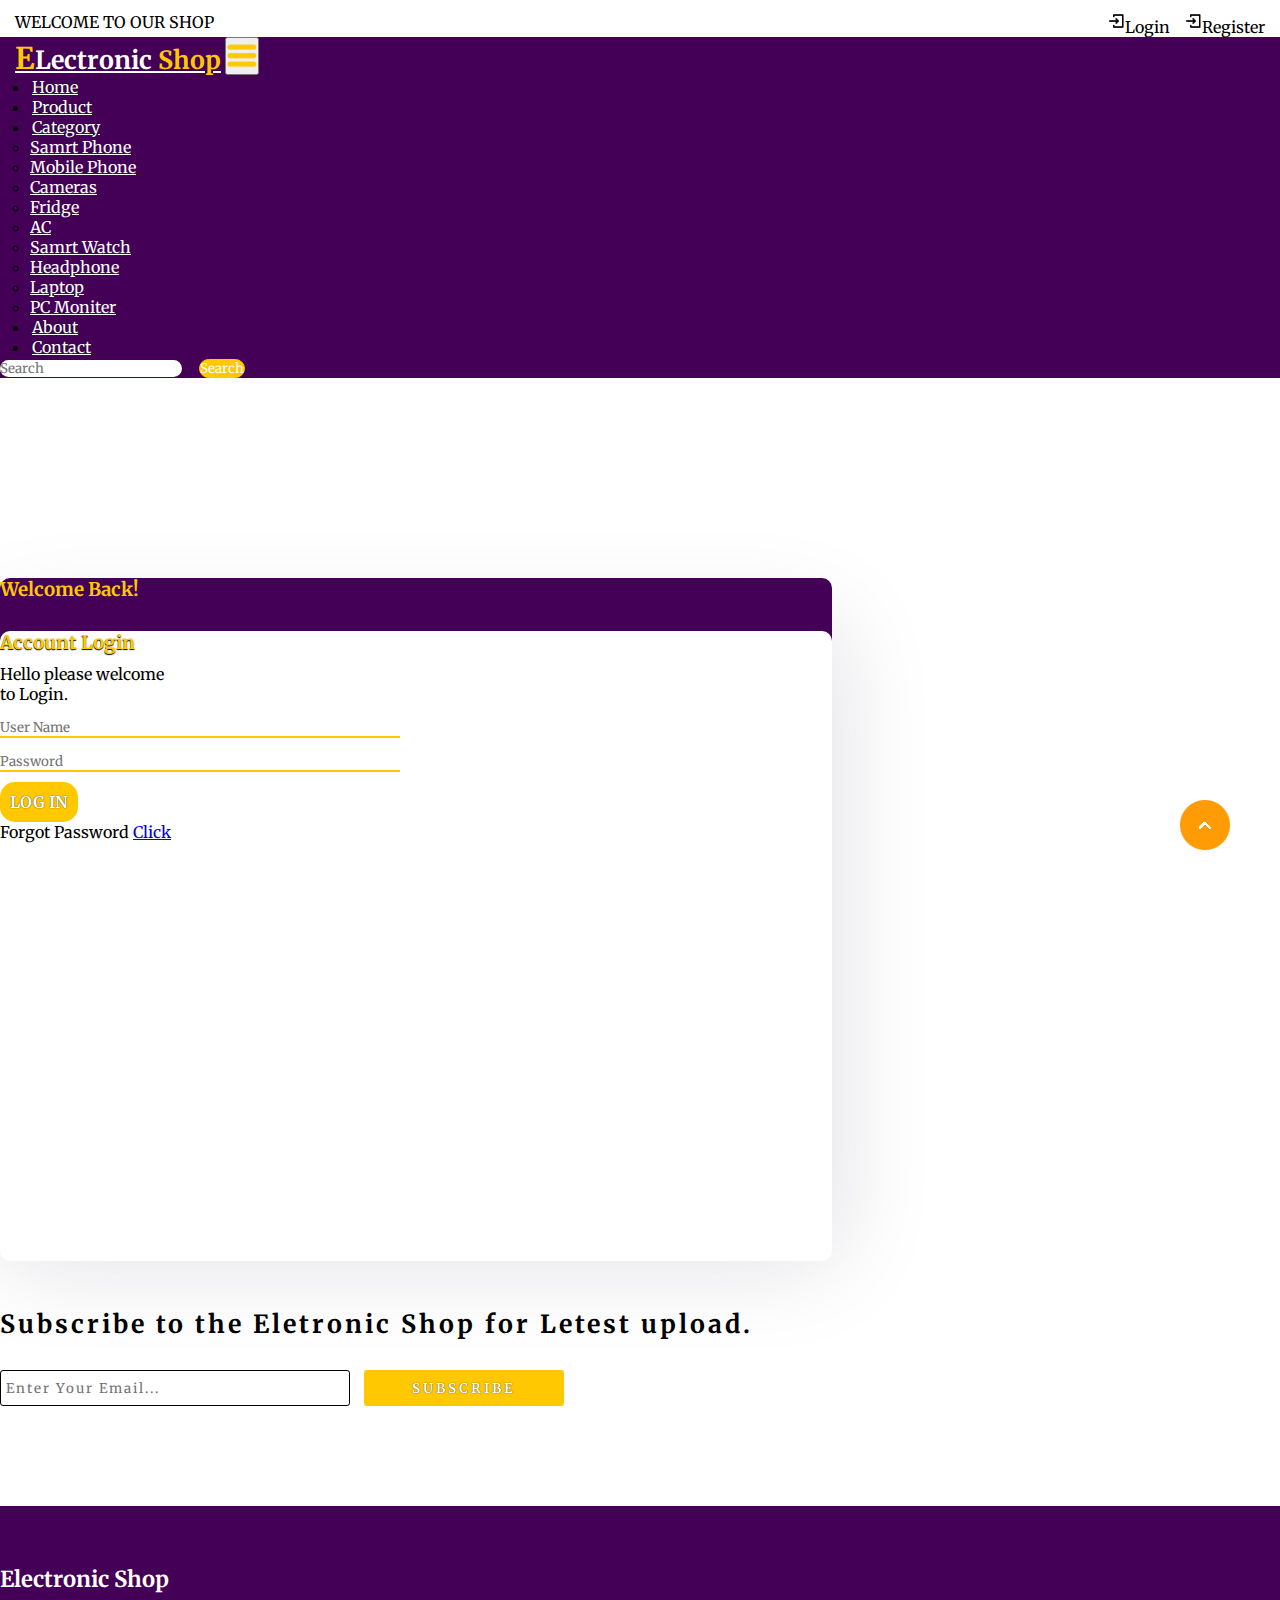
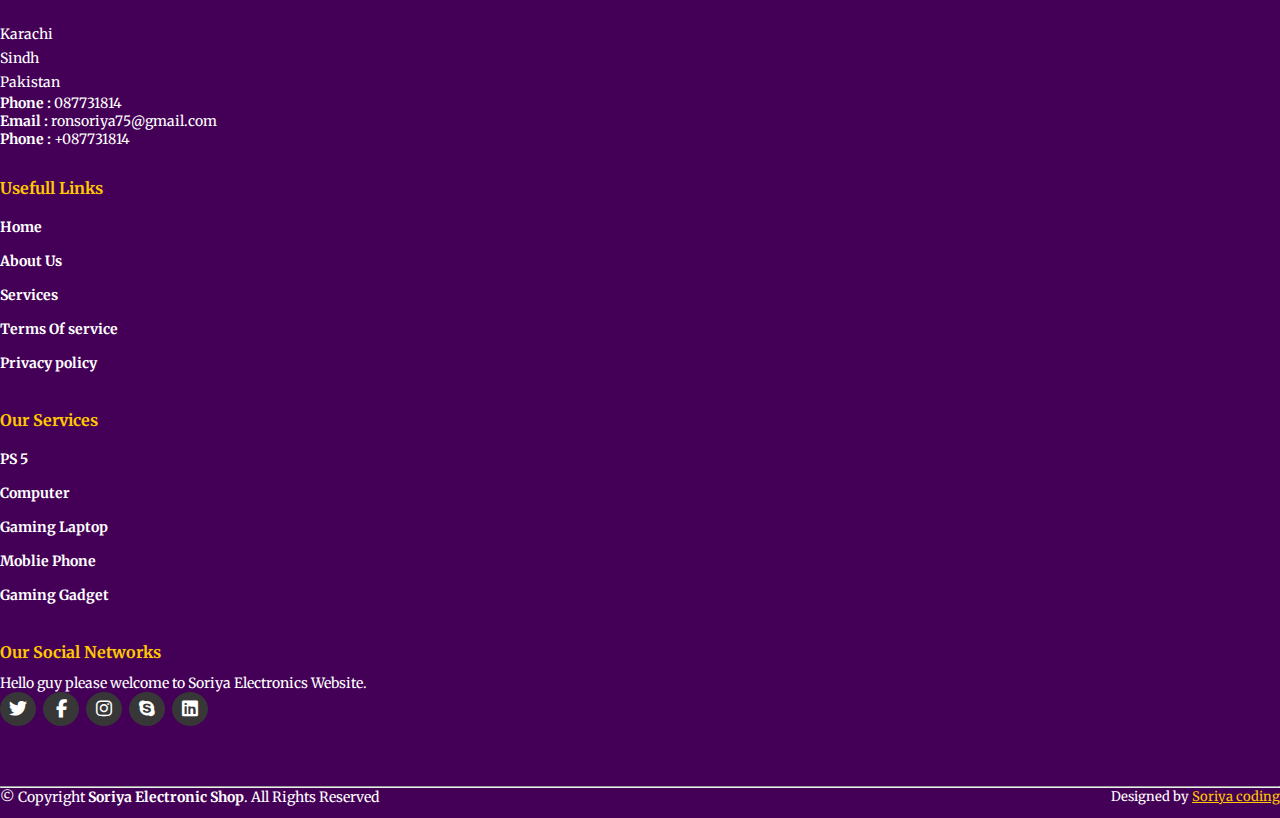
<file: login.html>
<!DOCTYPE html>
<html lang="en">
<head>
    <meta charset="UTF-8">
    <meta name="viewport" content="width=device-width, initial-scale=1.0">
    <title>Soritya Electronic Shop</title>
    <link rel="stylesheet" href="style.css">
    <link rel="stylesheet" href="https://cdnjs.cloudflare.com/ajax/libs/font-awesome/6.6.0/css/all.min.css">
    <!-- bootstrap links -->
    <link href="https://cdn.jsdelivr.net/npm/bootstrap@5.0.2/dist/css/bootstrap.min.css" rel="stylesheet" integrity="sha384-EVSTQN3/azprG1Anm3QDgpJLIm9Nao0Yz1ztcQTwFspd3yD65VohhpuuCOmLASjC" crossorigin="anonymous">
    <!-- bootstrap links -->
     <!-- font links -->
     <link rel="preconnect" href="https://fonts.googleapis.com">
     <link rel="preconnect" href="https://fonts.gstatic.com" crossorigin>
     <link href="https://fonts.googleapis.com/css2?family=Merriweather:ital,wght@0,300;0,400;0,700;0,900;1,300;1,400;1,700;1,900&display=swap" rel="stylesheet">
      <!-- font links -->
</head>
<body>
    
  <!-- top navbar -->
  <div class="top-navbar">
    <p>WELCOME TO OUR SHOP</p>
    <div class="icons">
        <a href="login.html"><img src="./images/register.png" alt="" width="18px">Login</a>
        <a href="register.html"><img src="./images/register.png" alt="" width="18px">Register</a>
    </div>
</div>
<!-- top navbar -->

<!-- navbar -->
<nav class="navbar navbar-expand-lg" id="navbar">
    <div class="container-fluid">
      <a class="navbar-brand" href="index.html" id="logo"><span id="span1">E</span>Lectronic <span>Shop</span></a>
      <button class="navbar-toggler" type="button" data-bs-toggle="collapse" data-bs-target="#navbarSupportedContent" aria-controls="navbarSupportedContent" aria-expanded="false" aria-label="Toggle navigation">
        <span><img src="./images/menu.png" alt="" width="30px"></span>
      </button>
      <div class="collapse navbar-collapse" id="navbarSupportedContent">
        <ul class="navbar-nav me-auto mb-2 mb-lg-0">
          <li class="nav-item">
            <a class="nav-link active" aria-current="page" href="index.html">Home</a>
          </li>
          <li class="nav-item">
            <a class="nav-link" href="#">Product</a>
          </li>
          <li class="nav-item dropdown">
            <a class="nav-link dropdown-toggle" href="#" id="navbarDropdown" role="button" data-bs-toggle="dropdown" aria-expanded="false">
              Category
            </a>
            <ul class="dropdown-menu" aria-labelledby="navbarDropdown" style="background-color: rgb(67 0 86);">
              <li><a class="dropdown-item" href="#">Samrt Phone</a></li>
              <li><a class="dropdown-item" href="#">Mobile Phone</a></li>
              <li><a class="dropdown-item" href="#">Cameras</a></li>
              <li><a class="dropdown-item" href="#">Fridge</a></li>
              <li><a class="dropdown-item" href="#">AC</a></li>
              <li><a class="dropdown-item" href="#">Samrt Watch</a></li>
              <li><a class="dropdown-item" href="#">Headphone</a></li>
              <li><a class="dropdown-item" href="#">Laptop</a></li>
              <li><a class="dropdown-item" href="#">PC Moniter</a></li>
            </ul>
          </li>
          <li class="nav-item">
            <a class="nav-link" href="about.html">About</a>
          </li>
          <li class="nav-item">
            <a class="nav-link" href="contact.html">Contact</a>
          </li>
        </ul>
        <form class="d-flex" id="search">
          <input class="form-control me-2" type="search" placeholder="Search" aria-label="Search">
          <button class="btn btn-outline-success" type="submit">Search</button>
        </form>
      </div>
    </div>
  </nav>
<!-- navbar -->


<!-- login -->
<div class="container" id="login">
    <div class="row">
        <div class="col-md-5 py-3 py-md-0" id="side1">
            <h3 class="text-center">Welcome Back!</h3>
        </div>
        <div class="col-md-7 py-3 py-md-0" id="side2">
            <h3 class="text-center">Account Login</h3>
            <p class="text-center">Hello please welcome <br> to Login.</p>
            <div class="input2 text-center">
                <input type="name" placeholder="User Name"> <br>
                <input type="password" placeholder="Password">
            </div>
            <p class="text-center" id="btnlogin"><a href="#">LOG IN</a></p>
            <p class="text-center">Forgot Password <a href="#">Click</a></p>
        </div>
    </div>
</div>
<!-- login -->



<!-- newsleter -->

<div class="container" id="newsleter" style="margin-top: 100px;">
  <h3 class="text-center">Subscribe to the Eletronic Shop for Letest upload.</h3>
  <div class="input text-center">
    <input type="text" placeholder="Enter Your Email...">
    <button id="subscribe">SUBSCRIBE</button>
  </div>
</div>

<!-- newsleter -->



<!-- footer -->

<footer id="footer">
  <div class="footer-top">
    <div class="container">
      <div class="row">

        <div class="col-lg-3 col-md-6 footer-contact">
          <h4>Electronic Shop</h4>
          <p>
            Karachi <br>
            Sindh <br>
            Pakistan <br>
          </p>
          <strong>Phone :</strong> 087731814 <br>
          <strong>Email :</strong> ronsoriya75@gmail.com <br>
          <strong>Phone :</strong> +087731814 <br>
        </div>

        <div class="col-lg-3 col-md-6 footer-links">
          <h4>Usefull Links</h4>
          <ul>
            <li><a href="#">Home</a></li>
            <li><a href="#">About Us</a></li>
            <li><a href="#">Services</a></li>
            <li><a href="#">Terms Of service</a></li>
            <li><a href="#">Privacy policy</a></li>
          </ul>
        </div>


        <div class="col-lg-3 col-md-6 footer-links">
          <h4>Our Services</h4>
          <ul>
            <li><a href="#">PS 5</a></li>
            <li><a href="#">Computer</a></li>
            <li><a href="#">Gaming Laptop</a></li>
            <li><a href="#">Moblie Phone</a></li>
            <li><a href="#">Gaming Gadget</a></li>
          </ul>
        </div>

        <div class="col-lg-3 col-md-6 footer-links">
          <h4>Our Social Networks</h4>
          <p>Hello guy please welcome to Soriya Electronics Website.</p>

          <div class="socail-links mt-3">
            <a href="#"><i class="fa-brands fa-twitter"></i></a>
            <a href="#"><i class="fa-brands fa-facebook-f"></i></a>
            <a href="#"><i class="fa-brands fa-instagram"></i></a>
            <a href="#"><i class="fa-brands fa-skype"></i></a>
            <a href="#"><i class="fa-brands fa-linkedin"></i></a>
          </div>
        </div>

      </div>
    </div>
  </div>
  <hr>

  <div class="container py-4">
    <div class="copyright">
      &copy; Copyright <strong><span>Soriya Electronic Shop</span></strong>. All Rights Reserved</div>
    <div class="credits">
      Designed by <a href="#"> Soriya coding</a>
    </div>
  </div>

</footer>

<!-- footer -->




<a href="#" class="arrow"><i><img src="images/arrow.png" alt=""></i></a>
















    <script src="https://cdn.jsdelivr.net/npm/bootstrap@5.0.2/dist/js/bootstrap.bundle.min.js" integrity="sha384-MrcW6ZMFYlzcLA8Nl+NtUVF0sA7MsXsP1UyJoMp4YLEuNSfAP+JcXn/tWtIaxVXM" crossorigin="anonymous"></script>

</body>
</html>
</file>
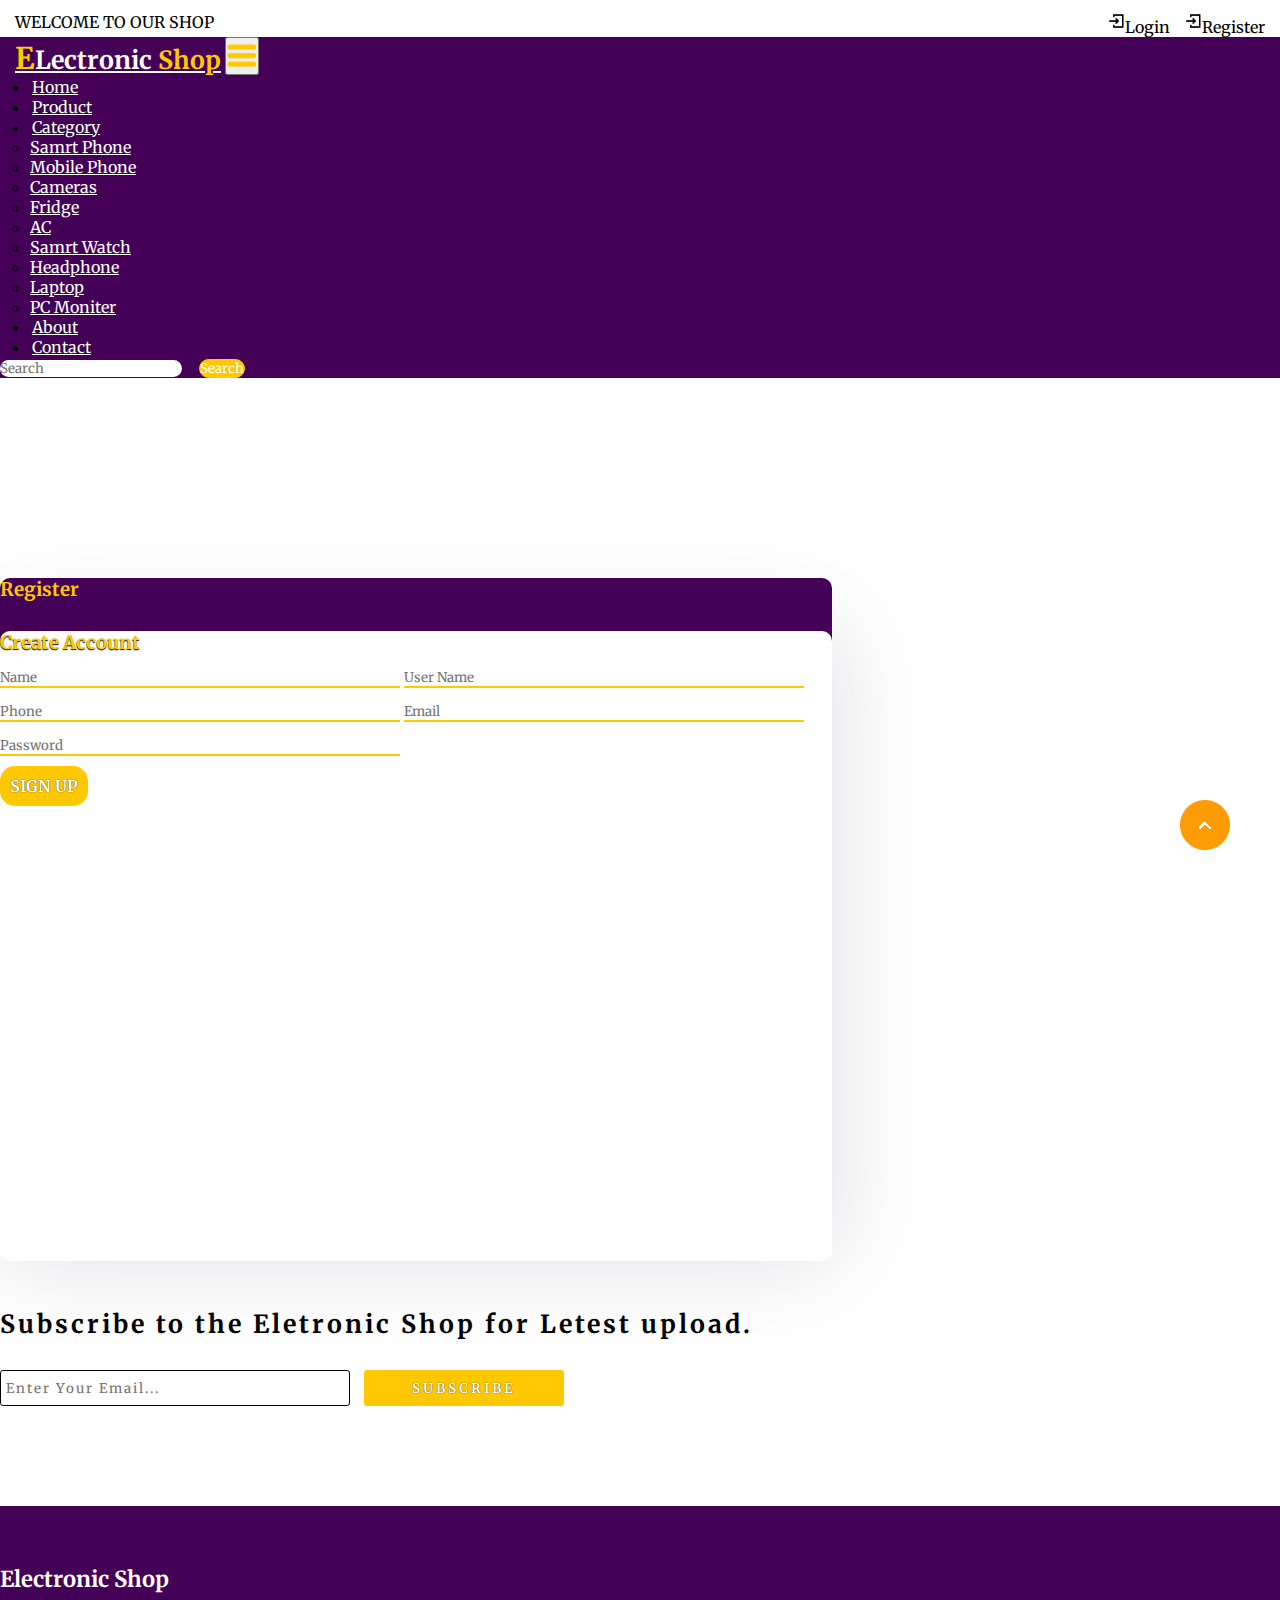
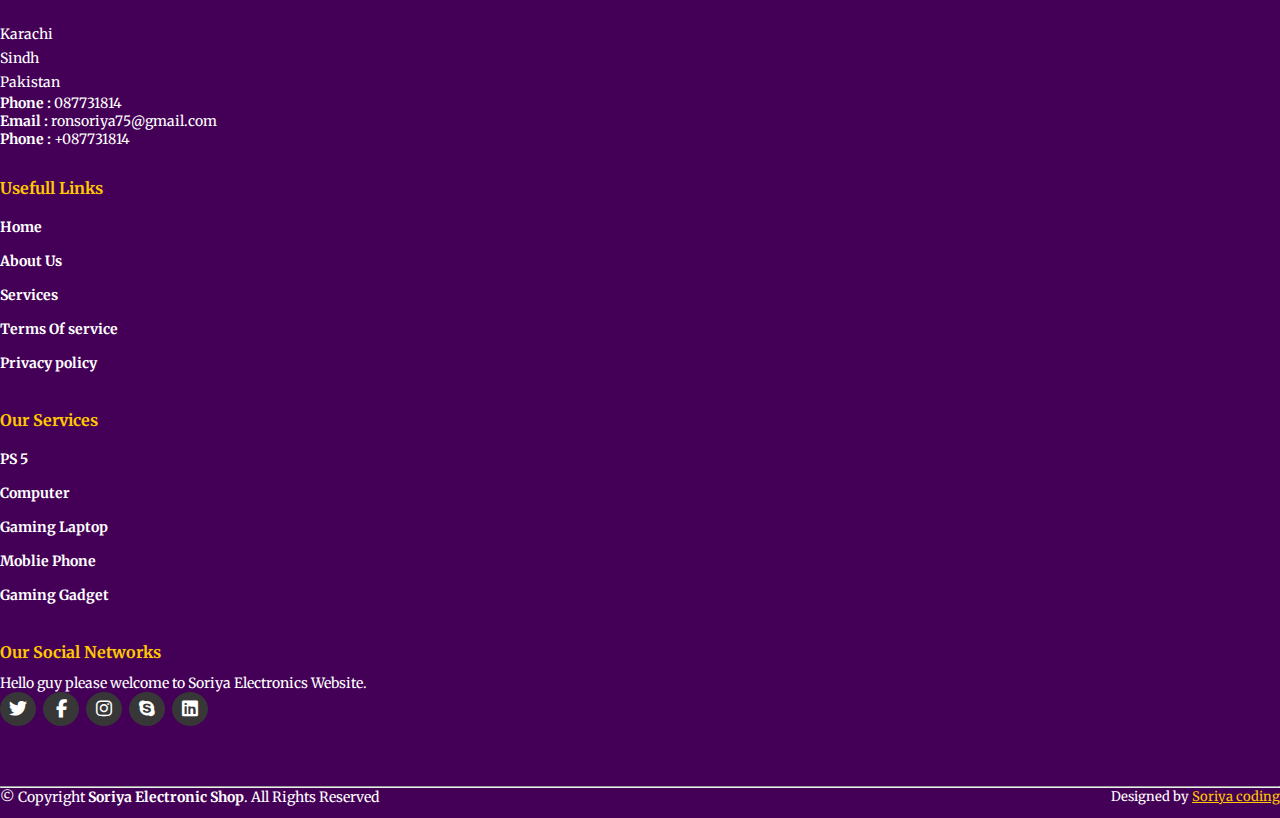
<file: register.html>
<!DOCTYPE html>
<html lang="en">
<head>
    <meta charset="UTF-8">
    <meta name="viewport" content="width=device-width, initial-scale=1.0">
    <title>Soritya Electronic Shop</title>
    <link rel="stylesheet" href="style.css">
    <link rel="stylesheet" href="https://cdnjs.cloudflare.com/ajax/libs/font-awesome/6.6.0/css/all.min.css">
    <!-- bootstrap links -->
    <link href="https://cdn.jsdelivr.net/npm/bootstrap@5.0.2/dist/css/bootstrap.min.css" rel="stylesheet" integrity="sha384-EVSTQN3/azprG1Anm3QDgpJLIm9Nao0Yz1ztcQTwFspd3yD65VohhpuuCOmLASjC" crossorigin="anonymous">
    <!-- bootstrap links -->
     <!-- font links -->
     <link rel="preconnect" href="https://fonts.googleapis.com">
     <link rel="preconnect" href="https://fonts.gstatic.com" crossorigin>
     <link href="https://fonts.googleapis.com/css2?family=Merriweather:ital,wght@0,300;0,400;0,700;0,900;1,300;1,400;1,700;1,900&display=swap" rel="stylesheet">
      <!-- font links -->
</head>
<body>
    
  <!-- top navbar -->
  <div class="top-navbar">
    <p>WELCOME TO OUR SHOP</p>
    <div class="icons">
        <a href="login.html"><img src="./images/register.png" alt="" width="18px">Login</a>
        <a href="register.html"><img src="./images/register.png" alt="" width="18px">Register</a>
    </div>
</div>
<!-- top navbar -->

<!-- navbar -->
<nav class="navbar navbar-expand-lg" id="navbar">
    <div class="container-fluid">
      <a class="navbar-brand" href="index.html" id="logo"><span id="span1">E</span>Lectronic <span>Shop</span></a>
      <button class="navbar-toggler" type="button" data-bs-toggle="collapse" data-bs-target="#navbarSupportedContent" aria-controls="navbarSupportedContent" aria-expanded="false" aria-label="Toggle navigation">
        <span><img src="./images/menu.png" alt="" width="30px"></span>
      </button>
      <div class="collapse navbar-collapse" id="navbarSupportedContent">
        <ul class="navbar-nav me-auto mb-2 mb-lg-0">
          <li class="nav-item">
            <a class="nav-link active" aria-current="page" href="index.html">Home</a>
          </li>
          <li class="nav-item">
            <a class="nav-link" href="#">Product</a>
          </li>
          <li class="nav-item dropdown">
            <a class="nav-link dropdown-toggle" href="#" id="navbarDropdown" role="button" data-bs-toggle="dropdown" aria-expanded="false">
              Category
            </a>
            <ul class="dropdown-menu" aria-labelledby="navbarDropdown" style="background-color: rgb(67 0 86);">
              <li><a class="dropdown-item" href="#">Samrt Phone</a></li>
              <li><a class="dropdown-item" href="#">Mobile Phone</a></li>
              <li><a class="dropdown-item" href="#">Cameras</a></li>
              <li><a class="dropdown-item" href="#">Fridge</a></li>
              <li><a class="dropdown-item" href="#">AC</a></li>
              <li><a class="dropdown-item" href="#">Samrt Watch</a></li>
              <li><a class="dropdown-item" href="#">Headphone</a></li>
              <li><a class="dropdown-item" href="#">Laptop</a></li>
              <li><a class="dropdown-item" href="#">PC Moniter</a></li>
            </ul>
          </li>
          <li class="nav-item">
            <a class="nav-link" href="about.html">About</a>
          </li>
          <li class="nav-item">
            <a class="nav-link" href="contact.html">Contact</a>
          </li>
        </ul>
        <form class="d-flex" id="search">
          <input class="form-control me-2" type="search" placeholder="Search" aria-label="Search">
          <button class="btn btn-outline-success" type="submit">Search</button>
        </form>
      </div>
    </div>
  </nav>
<!-- navbar -->


<!-- login -->
<div class="container" id="login">
    <div class="row">
        <div class="col-md-5 py-3 py-md-0" id="side1">
            <h3 class="text-center">Register</h3>
        </div>
        <div class="col-md-7 py-3 py-md-0" id="side2">
            <h3 class="text-center">Create Account</h3>
                <div class="input2 text-center">
                <input type="name" placeholder="Name">
                <input type="name" placeholder="User Name">
                <input type="number" placeholder="Phone">
                <input type="email" placeholder="Email">
                <input type="password" placeholder="Password">
            </div>
            <p class="text-center" id="btnlogin"><a href="#">SIGN UP</a></p>
            </div>
    </div>
</div>
<!-- login -->



<!-- newsleter -->

<div class="container" id="newsleter" style="margin-top: 100px;">
  <h3 class="text-center">Subscribe to the Eletronic Shop for Letest upload.</h3>
  <div class="input text-center">
    <input type="text" placeholder="Enter Your Email...">
    <button id="subscribe">SUBSCRIBE</button>
  </div>
</div>

<!-- newsleter -->



<!-- footer -->

<footer id="footer">
  <div class="footer-top">
    <div class="container">
      <div class="row">

        <div class="col-lg-3 col-md-6 footer-contact">
          <h4>Electronic Shop</h4>
          <p>
            Karachi <br>
            Sindh <br>
            Pakistan <br>
          </p>
          <strong>Phone :</strong> 087731814 <br>
          <strong>Email :</strong> ronsoriya75@gmail.com <br>
          <strong>Phone :</strong> +087731814 <br>
        </div>

        <div class="col-lg-3 col-md-6 footer-links">
          <h4>Usefull Links</h4>
          <ul>
            <li><a href="#">Home</a></li>
            <li><a href="#">About Us</a></li>
            <li><a href="#">Services</a></li>
            <li><a href="#">Terms Of service</a></li>
            <li><a href="#">Privacy policy</a></li>
          </ul>
        </div>


        <div class="col-lg-3 col-md-6 footer-links">
          <h4>Our Services</h4>
          <ul>
            <li><a href="#">PS 5</a></li>
            <li><a href="#">Computer</a></li>
            <li><a href="#">Gaming Laptop</a></li>
            <li><a href="#">Moblie Phone</a></li>
            <li><a href="#">Gaming Gadget</a></li>
          </ul>
        </div>

        <div class="col-lg-3 col-md-6 footer-links">
          <h4>Our Social Networks</h4>
          <p>Hello guy please welcome to Soriya Electronics Website.</p>

          <div class="socail-links mt-3">
            <a href="#"><i class="fa-brands fa-twitter"></i></a>
            <a href="#"><i class="fa-brands fa-facebook-f"></i></a>
            <a href="#"><i class="fa-brands fa-instagram"></i></a>
            <a href="#"><i class="fa-brands fa-skype"></i></a>
            <a href="#"><i class="fa-brands fa-linkedin"></i></a>
          </div>
        </div>

      </div>
    </div>
  </div>
  <hr>

  <div class="container py-4">
    <div class="copyright">
      &copy; Copyright <strong><span>Soriya Electronic Shop</span></strong>. All Rights Reserved</div>
    <div class="credits">
      Designed by <a href="#"> Soriya coding</a>
    </div>
  </div>

</footer>

<!-- footer -->




<a href="#" class="arrow"><i><img src="images/arrow.png" alt=""></i></a>
















    <script src="https://cdn.jsdelivr.net/npm/bootstrap@5.0.2/dist/js/bootstrap.bundle.min.js" integrity="sha384-MrcW6ZMFYlzcLA8Nl+NtUVF0sA7MsXsP1UyJoMp4YLEuNSfAP+JcXn/tWtIaxVXM" crossorigin="anonymous"></script>

</body>
</html>
</file>
<file: style.css>
*{
    margin: 0;
    padding: 0;
    box-sizing: border-box;
    outline: none;
    font-family: "Merriweather", serif;
}

/* top navbar */
.top-navbar{
    display: flex;
    justify-content: space-between;
}

.top-navbar p{
    margin-top: 12px;
    margin-left: 15px;
}

.top-navbar .icons{
    margin-top: 12px;
    margin-right: 15px;
}

.top-navbar a{
    text-decoration: none;
    color: black;
    margin-left: 10px;
}

.top-navbar a img{
    margin-bottom: 3px;
}

.top-navbar a:hover{
    color: black;
}

@media screen and (max-width:400px) {
    .top-navbar a{
        font-size: 13px;
    }
    .top-navbar a img{
        width: 15px;
    }
    .top-navbar p{
       font-size: 13px; 
    }
}

@media screen and (max-width:320px) {
    .top-navbar a{
        font-size: 10px;
    }
    .top-navbar a img{
        width: 13px;
    }
    .top-navbar p{
       font-size: 10px; 
    }
}

@media screen and (max-width:318px) {
    .top-navbar a{
        font-size: 8px;
        margin-left: 0;
    }
    .top-navbar a img{
        width: 10px;
        margin-left: 0;
    }
    .top-navbar p{
       font-size: 10px;
       margin-top: 20px; 
    }
}
/* to navbar */

/* navbar */
#navbar{
    background-color: rgb(67, 0, 86);
}

#logo{
    margin-left: 15px;
    color: white;
    font-size: 25px;
    font-weight: bold;
    margin-bottom: 6px;
}

#logo span{
    color: #ffc800;
}

#logo #span1{
    font-size: 30px;
}

.navbar-nav{
    margin-left: 20px;
}

.nav-item{
    margin-left: 10px;
}

.nav-item .nav-link{
    color: white;
    margin-left: 2px;
    text-shadow: 0px 0px 1px black;
    transition: 0.5s ease;
}

.nav-item .nav-link:hover{
    color: #ffc800;
}

.dropdown-menu li a{
    color: white;
    transition: 0.5s ease;
}

.dropdown-menu li a:hover{
    background-color: rgb(67, 0, 86);
    color: #ffc800;
}

#search input{
    border-radius: 50px;
    border: none;
}

#search button{
    border-radius: 50px;
    color: white;
    border: 1px solid #ffc800;
    background-color: #ffc800;
}

/* navbar */

/* home content */

.home{
    width: 100%;
    height: 80vh;
    display: flex;
    align-items: center;
    justify-content: center;
    flex-wrap: wrap;
    position: relative;
    background-color: #a9a9a92b;
    z-index: 0;
}

.home .img{
    flex: 1  1 300px;
}

.home .img img{
    margin-top: 30px;
    width: 100%;
}

.home .content{
    flex: 1 1 400px;
    margin-top: 20px;
}

.content h1{
    color: rgb(67, 0, 86);
    font-weight: bold;
    margin-left: 23px;
    font-size: 70px;
    text-shadow: -1px 1px 1px black;
}

.content h1 span{
    color: rgb(67, 0, 86);
    text-shadow: 1px 1px 1px black;
}

#span2{
    color: #ffc800;
}

.content p{
    margin-left: 23px;
}

.btn{
    margin-left: 13px;
}

.btn button{
    width: 150px;
    height: 32px;
    letter-spacing: 3px;
    background-color: rgb(67, 0, 86);
    color: white;
    border-radius: 5px;
    border: none;
    transition: 0.5s ease;
    cursor: pointer;
}

.btn button:hover{
    background-color: #ffc800;
    color: black;
    border: none;
}

@media screen and (max-width:1200px) {
    .home{
        height: 90vh;
    }
}

@media screen and (max-width:799px) {
    .home{
        height: 140vh;
    }
}

@media screen and (max-width:550px) {
    .home{
        height: 110vh;
    }
}

@media screen and (max-width:420px) {
   .content h1{
    font-size: 45px;
   }
}

@media screen and (max-width:320px) {
    .content h1{
     font-size: 36px;
    }
}

/* home content */


/* product cards */

#product-cards{
    margin-top: 100px;
}

#product-cards h1{
    color: #ffc800;
    text-shadow: 1px 1px 1px black;
    border-bottom: 2px solid #ffc800;
}

#product-cards .card h3{
    font-size: 20px;
    color: black;
}

#product-cards .card p{
    font-size: 12px;
    margin-top: 5px;
    color: black;
}

.star i{
    margin-left: 5px;
    font-size: 13px;
}

.checked{
    color: #ffc800;
}

#product-cards .card h2{
    font-size: 20px;
    color: black;
    margin-top: 20px;
}

#product-cards .card h2 span{
    float: right;
    color: black;
    cursor: pointer;
}

@media screen and (max-width:1000px){
    #product-cards .card h3{
        font-size: 15px;
    }
}


/* product cards */



/* other cards */

#other-cards{
    margin-top: 30px;
}

#other-cards .card{
    background-color: #a9a9a92b;
}

#other-cards .card h3{
    margin-top: 30px;
    color: black;
    margin-left: 10px;
    letter-spacing: 3px;
}

#other-cards .card h5{
    margin-top: 15px;
    font-weight: 100;
    font-size: 18px;
    color: black;
    margin-left: 10px;
    letter-spacing: 3px;
    border-bottom: 2px solid black;
    width: 220px;
}

#other-cards .card p{
    margin-top: 10px;
    font-weight: 100;
    font-size: 15px;
    color: black;
    margin-left: 10px;
    letter-spacing: 3px;
}

#shopnow{
    width: 130px;
    height: 30px;
    margin-top: 10px;
    margin-left: 10px;
    letter-spacing: 3px;
    color: white;
    background-color: black;
    font-weight: bold;
    border: none;
    cursor: pointer;
}

@media screen and (max-width:1000px) {

    #other-cards .card h3{
        margin-top: 10px;
        font-size: 20px;
    }
    
    #other-cards .card h5{
        margin-top: 5px;
        font-size: 15px;
    }

    #other-cards .card p{
        margin-top: 0px;
    }

    #shopnow{
        margin-top: 0px;
        width: 120px;
        height: 30px;
        font-size: 16px;
    }

}

/* other cards */


/* banner */

.banner{
    margin-top: 60px;
    width: 100%;
    height: 80vh;
    display: flex;
    align-items: center;
    justify-content: center;
    flex-wrap: wrap;
    position: relative;
    background-color: #a9a9a92b;
    z-index: 0;
}

.banner .img{
    flex: 1  1 300px;
}

.banner .img img{
    margin-top: 30px;
    width: 100%;
}

.banner .content{
    flex: 1 1 400px;
    margin-top: 20px;
}

.banner .content h1{
    color: rgb(67, 0, 86);
    font-weight: bold;
    margin-left: 23px;
    font-size: 70px;
    text-shadow: -1px 1px 1px black;
}

.banner .content h1 span{
    color: rgb(67, 0, 86);
    text-shadow: 1px 1px 1px black;
}

#span2{
    color: #ffc800;
}

.banner .content p{
    margin-left: 23px;
}

.btn{
    margin-left: 13px;
}

.btn button{
    width: 150px;
    height: 32px;
    letter-spacing: 3px;
    background-color: rgb(67, 0, 86);
    color: white;
    border-radius: 5px;
    border: none;
    transition: 0.5s ease;
    cursor: pointer;
}

.btn button:hover{
    background-color: #ffc800;
    color: black;
    border: none;
}

@media screen and (max-width:1200px) {
    .banner{
        height: 90vh;
    }
}

@media screen and (max-width:799px) {
    .banner{
        height: 140vh;
    }
}

@media screen and (max-width:550px) {
    .banner{
        height: 110vh;
    }
}

@media screen and (max-width:420px) {
    .banner .content h1{
    font-size: 45px;
   }
}

@media screen and (max-width:320px) {
    .banner .content h1{
     font-size: 36px;
    }

}
/* banner */


/* other cards */

#other{
    margin-top: 50px;
}

#other .card{
    box-shadow: rgba(17, 12, 45, 015) 0px 48px 100px 0px;
}

#other .card h3{
    margin-top: 10px;
    color: white;
    text-shadow: 0px 1px 1px black;
    letter-spacing: 3px;
    font-weight: bold;
}

#other .card p{
    margin-top: 10px;
    color: white;
    text-shadow: 0px 1px 1px black;
    letter-spacing: 3px;
    font-weight: bold;
}

/* other cards */




/* offer */

#offer{
    margin-top: 100px;
}

#offer i{
    font-size: 32px;
    color: black;
}

/* offer */



/* newsleter */

#newsleter{
    margin-top: 100px;
}

#newsleter h3{
    font-size: 25px;
    letter-spacing: 3px;
}

.input{
    margin-top: 30px;
}

.input input{
    width: 350px;
    height: 36px;
    letter-spacing: 2px;
    border-radius: 3px;
    border: 1px solid black;
    padding-left: 5px;
}

#subscribe{
    width: 200px;
    height: 36px;
    margin-left: 10px;
    border-radius: 3px;
    border: none;
    letter-spacing: 3px;
    background-color: #ffc800;
    color: white;
    font-weight: bold;
    text-shadow: 0px 0px 1px black;
}

@media screen and (max-width:456px) {
    .input input{
        width: 280px;
    }

    #subscribe{
        margin-top: 10px;
    }
    
}

@media screen and (max-width:250px) {
    .input input{
        width: 150px;
    }

    #subscribe{
        margin-top: 150px;
    }
    
}

/* newsleter */


/* footer */

#footer{
    padding: 0 0 30px 0px;
    color: white;
    font-size: 14px;
    background-color: rgb(67, 0, 86);
    margin-top: 100px;
}

#footer .footer-top{
    padding: 60px 0 30px 0;
    background-color: rgb(67, 0, 86);
    color: white;
}

#footer .footer-top .footer-contact{
    margin-bottom: 30px;
}

#footer .footer-top .footer-contact h3{
    color: #ffc800;
}

#footer .footer-top .footer-contact h4{
    font-size: 22px;
    margin: 0 0 30px 0;
    padding: 2px 0 2px 0;
    line-height: 1;
    font-size: 700;
}

#footer .footer-top .footer-contact p{
    font-size: 14px;
    line-height: 24px;
    margin-bottom: 0;
    color: white;
}
#footer .footer-top h4{
    font-size: 16px;
    font-weight: bold;
    position: relative;
    padding-bottom: 12px;
}

#footer .footer-top .footer-links{
    margin-bottom: 30px;
    margin-top: 10px;
}

#footer .footer-top .footer-links h4{
    color: #ffc800;
}

#footer .footer-top .footer-links ul{
    list-style: none;
    padding: 0;
    margin: 0;
}

#footer .footer-top .footer-links ul li{
    padding: 10px 0;
    display: flex;
    align-items: center;
}

#footer .footer-top .footer-links ul li a{
    text-decoration: none;
    color: white;
    display: inline-block;
    line-height: 1;
    font-weight: bold;
    transition: 0.5s ease;
}

#footer .footer-top .footer-links ul li a:hover{
    color: #ffc800;
}

#footer .footer-top .socail-links a{
    font-size: 18px;
    display: inline-block;
    text-decoration: none;
    background-color: #373737;
    color: white;
    line-height: 1;
    padding: 8px 0;
    margin-right: 4px;
    border-radius: 50%;
    text-align: center;
    width: 36px;
    transition: 0.5s ease;
}

#footer .footer-top .socail-links a:hover{
    background-color: #ffc800;
    color: white;
}

#footer .copyright{
    text-align: center;
    float: left;
}


#footer .credits{
    float: right;
    text-align: center;
    font-size: 13px;
}

#footer .credits a{
    color: #ffc800;
}

/* footer */


html{
    scroll-behavior: smooth;
}

.arrow{
    position: fixed;
    width: 50px;
    height: 50px;
    bottom: 50px;
    right: 50px;
    text-decoration: none;
    text-align: center;
    line-height: 50px;
}



/* login */

#login{
    width: 65%;
    height: 70vh;
    background-color: rgb(67, 0, 86);
    margin-top: 35px;
    border-radius: 10px;
    box-shadow: rgba(17, 12, 46, 0.15) 0px 48px 100px 0px;
}

#side1 h3{
    color: #ffc800;
    font-weight: bold;
    margin-top: 200px;
}

#side2{
    background-color: white;
    height: 70vh;
    border-radius: 10px;
}

#side2 h3{
    margin-top: 30px;
    color: #ffc800;
    font-weight: bold;
    text-shadow: 0px 1px 1px black;
}

.input2 input{
    margin-top: 15px;
    width: 400px;
    border: none;
    border-bottom: 2px solid #ffc800;
}

.input2 input ::placeholder{
    font-weight: bold;
}

#btnlogin{
    padding-top: 10px;
}

#btnlogin a{
    padding: 10px;
    text-decoration: none;
    border-radius: 15px;
    background-color: #ffc800;
    color: white;
    font-weight: bold;
    border: none;
    text-shadow: 0px 0px 1px black;
}

#side2 p{
    margin-top: 10px;
}

@media screen and (max-width:991px) {
    .input2 input{
        width: 250px;
    }
}

@media screen and (max-width:765px) {
    .input2 input{
        width: 260px;
    }

    #side2{
        height: 60vh;
    }
}


/* login */


/* about */

#about{
    margin-top: 30px;
}

#about h3{
    font-weight: bold;
    color: #ffc800;
    text-shadow: 0px 1px 1px black;
}

#about button{
    width: 150px;
    height: 36px;
    color: white;
    background-color: rgb(67, 0, 86);
    border-radius: 5px;
    cursor: pointer;
}

/* about */


/* contact */

#contact{
    margin-top: 50px;
}

#contact .card{
    height: 80px;
    margin-top: 20px;
    box-shadow: rgba(100, 100, 111, 0.2) 0px 7px 29px 0px;
}

#contact .card i{
    margin-top: 10px;
    margin-left: 10px;
    font-size: 15px;
    color: rgb(67, 0, 86);
    font-weight: bold;
    letter-spacing: 3px;
}

#contact .card h6{
    margin-left: 10px;
    margin-top: 10px;
    letter-spacing: 3px;
    font-weight: bold;
    color: rgb(67, 0, 86);
}

.messagebtn button{
    margin-top: 30px;
    width: 200px;
    height: 33px;
    background: transparent;
    border: 2px solid rgb(67, 0, 86);
    font-weight: bold;
    letter-spacing: 3px;
    transition: 0.5s ease;
    cursor: pointer;
}

.messagebtn button:hover{
    background-color: rgb(67, 0, 86);
    color: white;
}

/* contact */
</file>
